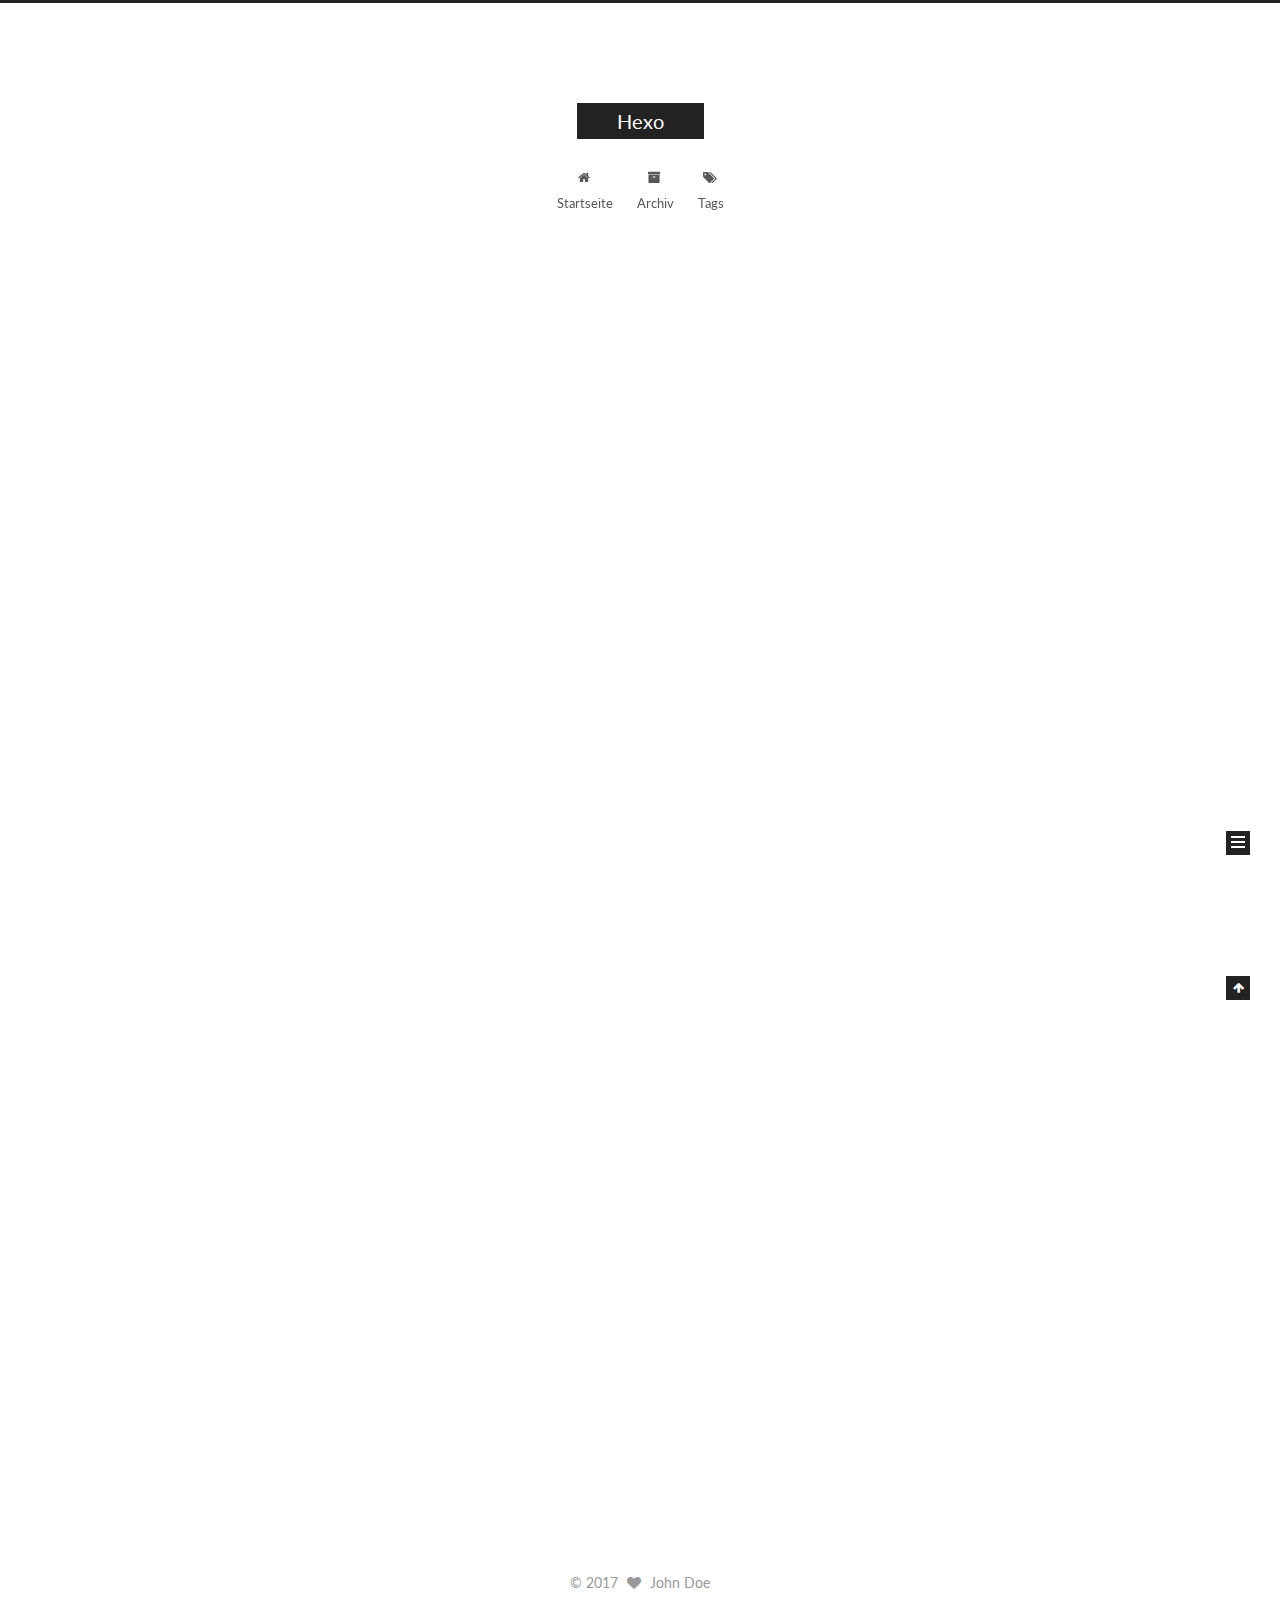
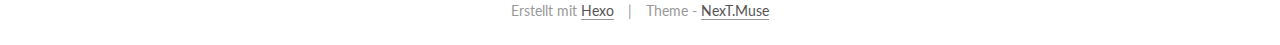
<file: index.html>
<!doctype html>



  


<html class="theme-next muse use-motion" lang="">
<head>
  <meta charset="UTF-8"/>
<meta http-equiv="X-UA-Compatible" content="IE=edge" />
<meta name="viewport" content="width=device-width, initial-scale=1, maximum-scale=1"/>






<meta http-equiv="Cache-Control" content="no-transform" />
<meta http-equiv="Cache-Control" content="no-siteapp" />















  
  
  <link href="/lib/fancybox/source/jquery.fancybox.css?v=2.1.5" rel="stylesheet" type="text/css" />




  
  
  
  

  
    
    
  

  

  

  

  

  
    
    
    <link href="//fonts.googleapis.com/css?family=Lato:300,300italic,400,400italic,700,700italic&subset=latin,latin-ext" rel="stylesheet" type="text/css">
  






<link href="/lib/font-awesome/css/font-awesome.min.css?v=4.6.2" rel="stylesheet" type="text/css" />

<link href="/css/main.css?v=5.1.1" rel="stylesheet" type="text/css" />


  <meta name="keywords" content="Hexo, NexT" />








  <link rel="shortcut icon" type="image/x-icon" href="/favicon.ico?v=5.1.1" />






<meta property="og:type" content="website">
<meta property="og:title" content="Hexo">
<meta property="og:url" content="http://yoursite.com/index.html">
<meta property="og:site_name" content="Hexo">
<meta name="twitter:card" content="summary">
<meta name="twitter:title" content="Hexo">



<script type="text/javascript" id="hexo.configurations">
  var NexT = window.NexT || {};
  var CONFIG = {
    root: '/',
    scheme: 'Muse',
    sidebar: {"position":"left","display":"post","offset":12,"offset_float":0,"b2t":false,"scrollpercent":false},
    fancybox: true,
    motion: true,
    duoshuo: {
      userId: '0',
      author: 'Author'
    },
    algolia: {
      applicationID: '',
      apiKey: '',
      indexName: '',
      hits: {"per_page":10},
      labels: {"input_placeholder":"Search for Posts","hits_empty":"We didn't find any results for the search: ${query}","hits_stats":"${hits} results found in ${time} ms"}
    }
  };
</script>



  <link rel="canonical" href="http://yoursite.com/"/>





  <title>Hexo</title>
</head>

<body itemscope itemtype="http://schema.org/WebPage" lang="">

  














  
  
    
  

  <div class="container sidebar-position-left 
   page-home 
 ">
    <div class="headband"></div>

    <header id="header" class="header" itemscope itemtype="http://schema.org/WPHeader">
      <div class="header-inner"><div class="site-brand-wrapper">
  <div class="site-meta ">
    

    <div class="custom-logo-site-title">
      <a href="/"  class="brand" rel="start">
        <span class="logo-line-before"><i></i></span>
        <span class="site-title">Hexo</span>
        <span class="logo-line-after"><i></i></span>
      </a>
    </div>
      
        <p class="site-subtitle"></p>
      
  </div>

  <div class="site-nav-toggle">
    <button>
      <span class="btn-bar"></span>
      <span class="btn-bar"></span>
      <span class="btn-bar"></span>
    </button>
  </div>
</div>

<nav class="site-nav">
  

  
    <ul id="menu" class="menu">
      
        
        <li class="menu-item menu-item-home">
          <a href="/" rel="section">
            
              <i class="menu-item-icon fa fa-fw fa-home"></i> <br />
            
            Startseite
          </a>
        </li>
      
        
        <li class="menu-item menu-item-archives">
          <a href="/archives" rel="section">
            
              <i class="menu-item-icon fa fa-fw fa-archive"></i> <br />
            
            Archiv
          </a>
        </li>
      
        
        <li class="menu-item menu-item-tags">
          <a href="/tags" rel="section">
            
              <i class="menu-item-icon fa fa-fw fa-tags"></i> <br />
            
            Tags
          </a>
        </li>
      

      
    </ul>
  

  
</nav>



 </div>
    </header>

    <main id="main" class="main">
      <div class="main-inner">
        <div class="content-wrap">
          <div id="content" class="content">
            
  <section id="posts" class="posts-expand">
    
      

  

  
  
  

  <article class="post post-type-normal " itemscope itemtype="http://schema.org/Article">
    <link itemprop="mainEntityOfPage" href="http://yoursite.com/2017/05/04/test/">

    <span hidden itemprop="author" itemscope itemtype="http://schema.org/Person">
      <meta itemprop="name" content="John Doe">
      <meta itemprop="description" content="">
      <meta itemprop="image" content="/images/avatar.gif">
    </span>

    <span hidden itemprop="publisher" itemscope itemtype="http://schema.org/Organization">
      <meta itemprop="name" content="Hexo">
    </span>

    
      <header class="post-header">

        
        
          <h1 class="post-title" itemprop="name headline">
                
                <a class="post-title-link" href="/2017/05/04/test/" itemprop="url">test</a></h1>
        

        <div class="post-meta">
          <span class="post-time">
            
              <span class="post-meta-item-icon">
                <i class="fa fa-calendar-o"></i>
              </span>
              
                <span class="post-meta-item-text">Veröffentlicht am</span>
              
              <time title="Post created" itemprop="dateCreated datePublished" datetime="2017-05-04T16:46:38+08:00">
                2017-05-04
              </time>
            

            

            
          </span>

          

          
            
          

          
          

          

          

          

        </div>
      </header>
    

    <div class="post-body" itemprop="articleBody">

      
      

      
        
          
            
          
        
      
    </div>

    <div>
      
    </div>

    <div>
      
    </div>

    <div>
      
    </div>

    <footer class="post-footer">
      

      

      

      
      
        <div class="post-eof"></div>
      
    </footer>
  </article>


    
      

  

  
  
  

  <article class="post post-type-normal " itemscope itemtype="http://schema.org/Article">
    <link itemprop="mainEntityOfPage" href="http://yoursite.com/2017/05/04/hello-world/">

    <span hidden itemprop="author" itemscope itemtype="http://schema.org/Person">
      <meta itemprop="name" content="John Doe">
      <meta itemprop="description" content="">
      <meta itemprop="image" content="/images/avatar.gif">
    </span>

    <span hidden itemprop="publisher" itemscope itemtype="http://schema.org/Organization">
      <meta itemprop="name" content="Hexo">
    </span>

    
      <header class="post-header">

        
        
          <h1 class="post-title" itemprop="name headline">
                
                <a class="post-title-link" href="/2017/05/04/hello-world/" itemprop="url">Hello World</a></h1>
        

        <div class="post-meta">
          <span class="post-time">
            
              <span class="post-meta-item-icon">
                <i class="fa fa-calendar-o"></i>
              </span>
              
                <span class="post-meta-item-text">Veröffentlicht am</span>
              
              <time title="Post created" itemprop="dateCreated datePublished" datetime="2017-05-04T16:19:49+08:00">
                2017-05-04
              </time>
            

            

            
          </span>

          

          
            
          

          
          

          

          

          

        </div>
      </header>
    

    <div class="post-body" itemprop="articleBody">

      
      

      
        
          
            <p>Welcome to <a href="https://hexo.io/" target="_blank" rel="external">Hexo</a>! This is your very first post. Check <a href="https://hexo.io/docs/" target="_blank" rel="external">documentation</a> for more info. If you get any problems when using Hexo, you can find the answer in <a href="https://hexo.io/docs/troubleshooting.html" target="_blank" rel="external">troubleshooting</a> or you can ask me on <a href="https://github.com/hexojs/hexo/issues" target="_blank" rel="external">GitHub</a>.</p>
<h2 id="Quick-Start"><a href="#Quick-Start" class="headerlink" title="Quick Start"></a>Quick Start</h2><h3 id="Create-a-new-post"><a href="#Create-a-new-post" class="headerlink" title="Create a new post"></a>Create a new post</h3><figure class="highlight bash"><table><tr><td class="gutter"><pre><div class="line">1</div></pre></td><td class="code"><pre><div class="line">$ hexo new <span class="string">"My New Post"</span></div></pre></td></tr></table></figure>
<p>More info: <a href="https://hexo.io/docs/writing.html" target="_blank" rel="external">Writing</a></p>
<h3 id="Run-server"><a href="#Run-server" class="headerlink" title="Run server"></a>Run server</h3><figure class="highlight bash"><table><tr><td class="gutter"><pre><div class="line">1</div></pre></td><td class="code"><pre><div class="line">$ hexo server</div></pre></td></tr></table></figure>
<p>More info: <a href="https://hexo.io/docs/server.html" target="_blank" rel="external">Server</a></p>
<h3 id="Generate-static-files"><a href="#Generate-static-files" class="headerlink" title="Generate static files"></a>Generate static files</h3><figure class="highlight bash"><table><tr><td class="gutter"><pre><div class="line">1</div></pre></td><td class="code"><pre><div class="line">$ hexo generate</div></pre></td></tr></table></figure>
<p>More info: <a href="https://hexo.io/docs/generating.html" target="_blank" rel="external">Generating</a></p>
<h3 id="Deploy-to-remote-sites"><a href="#Deploy-to-remote-sites" class="headerlink" title="Deploy to remote sites"></a>Deploy to remote sites</h3><figure class="highlight bash"><table><tr><td class="gutter"><pre><div class="line">1</div></pre></td><td class="code"><pre><div class="line">$ hexo deploy</div></pre></td></tr></table></figure>
<p>More info: <a href="https://hexo.io/docs/deployment.html" target="_blank" rel="external">Deployment</a></p>

          
        
      
    </div>

    <div>
      
    </div>

    <div>
      
    </div>

    <div>
      
    </div>

    <footer class="post-footer">
      

      

      

      
      
        <div class="post-eof"></div>
      
    </footer>
  </article>


    
  </section>

  


          </div>
          


          

        </div>
        
          
  
  <div class="sidebar-toggle">
    <div class="sidebar-toggle-line-wrap">
      <span class="sidebar-toggle-line sidebar-toggle-line-first"></span>
      <span class="sidebar-toggle-line sidebar-toggle-line-middle"></span>
      <span class="sidebar-toggle-line sidebar-toggle-line-last"></span>
    </div>
  </div>

  <aside id="sidebar" class="sidebar">
    <div class="sidebar-inner">

      

      

      <section class="site-overview sidebar-panel sidebar-panel-active">
        <div class="site-author motion-element" itemprop="author" itemscope itemtype="http://schema.org/Person">
          <img class="site-author-image" itemprop="image"
               src="/images/avatar.gif"
               alt="John Doe" />
          <p class="site-author-name" itemprop="name">John Doe</p>
           
              <p class="site-description motion-element" itemprop="description"></p>
          
        </div>
        <nav class="site-state motion-element">

          
            <div class="site-state-item site-state-posts">
              <a href="/archives">
                <span class="site-state-item-count">2</span>
                <span class="site-state-item-name">Artikel</span>
              </a>
            </div>
          

          

          

        </nav>

        

        <div class="links-of-author motion-element">
          
        </div>

        
        

        
        

        


      </section>

      

      

    </div>
  </aside>


        
      </div>
    </main>

    <footer id="footer" class="footer">
      <div class="footer-inner">
        <div class="copyright" >
  
  &copy; 
  <span itemprop="copyrightYear">2017</span>
  <span class="with-love">
    <i class="fa fa-heart"></i>
  </span>
  <span class="author" itemprop="copyrightHolder">John Doe</span>
</div>


<div class="powered-by">
  Erstellt mit  <a class="theme-link" href="https://hexo.io">Hexo</a>
</div>

<div class="theme-info">
  Theme -
  <a class="theme-link" href="https://github.com/iissnan/hexo-theme-next">
    NexT.Muse
  </a>
</div>


        

        
      </div>
    </footer>

    
      <div class="back-to-top">
        <i class="fa fa-arrow-up"></i>
        
      </div>
    

  </div>

  

<script type="text/javascript">
  if (Object.prototype.toString.call(window.Promise) !== '[object Function]') {
    window.Promise = null;
  }
</script>









  












  
  <script type="text/javascript" src="/lib/jquery/index.js?v=2.1.3"></script>

  
  <script type="text/javascript" src="/lib/fastclick/lib/fastclick.min.js?v=1.0.6"></script>

  
  <script type="text/javascript" src="/lib/jquery_lazyload/jquery.lazyload.js?v=1.9.7"></script>

  
  <script type="text/javascript" src="/lib/velocity/velocity.min.js?v=1.2.1"></script>

  
  <script type="text/javascript" src="/lib/velocity/velocity.ui.min.js?v=1.2.1"></script>

  
  <script type="text/javascript" src="/lib/fancybox/source/jquery.fancybox.pack.js?v=2.1.5"></script>


  


  <script type="text/javascript" src="/js/src/utils.js?v=5.1.1"></script>

  <script type="text/javascript" src="/js/src/motion.js?v=5.1.1"></script>



  
  

  

  


  <script type="text/javascript" src="/js/src/bootstrap.js?v=5.1.1"></script>



  


  




	





  





  





  






  





  

  

  

  

  

</body>
</html>
</file>
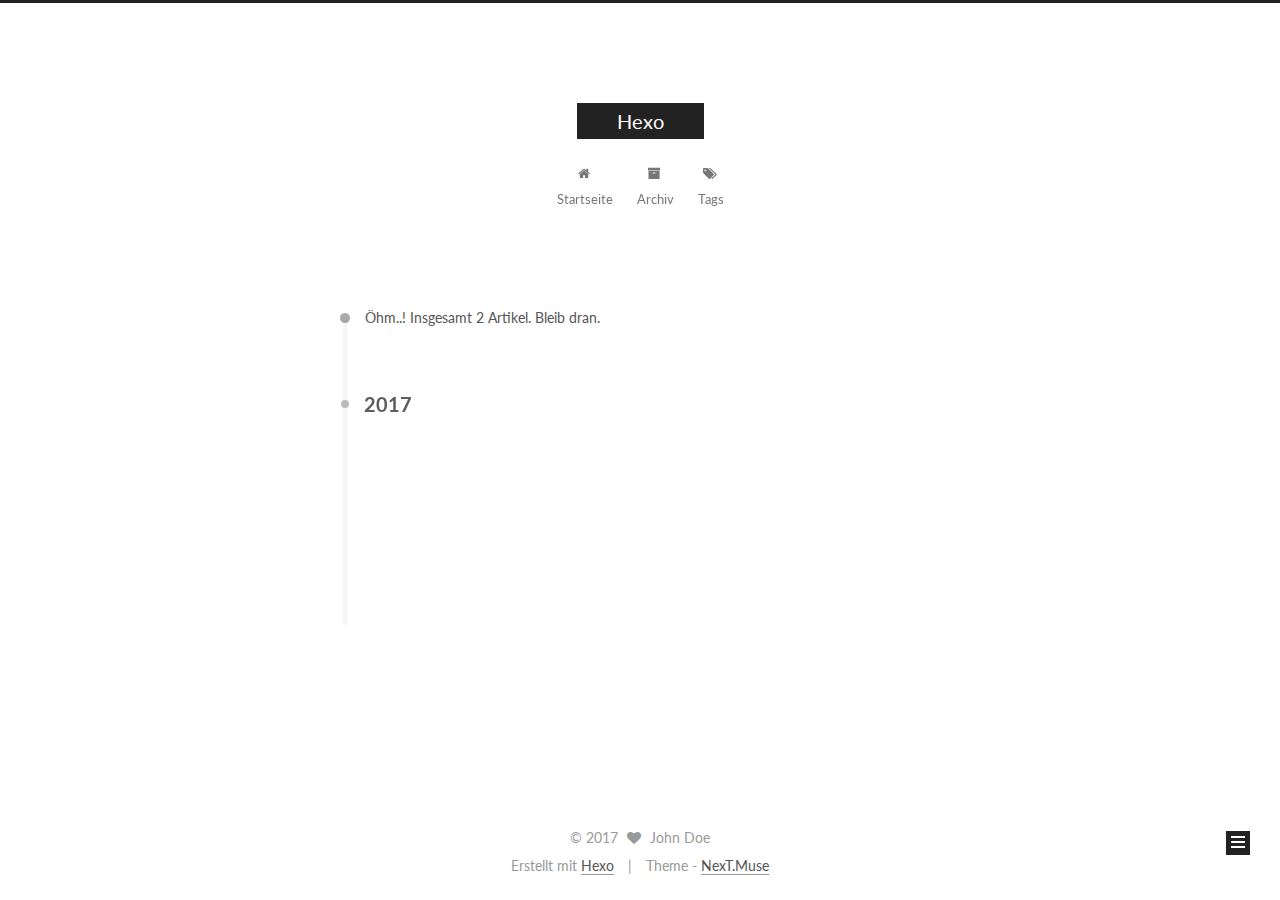
<file: archives/index.html>
<!doctype html>



  


<html class="theme-next muse use-motion" lang="">
<head>
  <meta charset="UTF-8"/>
<meta http-equiv="X-UA-Compatible" content="IE=edge" />
<meta name="viewport" content="width=device-width, initial-scale=1, maximum-scale=1"/>






<meta http-equiv="Cache-Control" content="no-transform" />
<meta http-equiv="Cache-Control" content="no-siteapp" />















  
  
  <link href="/lib/fancybox/source/jquery.fancybox.css?v=2.1.5" rel="stylesheet" type="text/css" />




  
  
  
  

  
    
    
  

  

  

  

  

  
    
    
    <link href="//fonts.googleapis.com/css?family=Lato:300,300italic,400,400italic,700,700italic&subset=latin,latin-ext" rel="stylesheet" type="text/css">
  






<link href="/lib/font-awesome/css/font-awesome.min.css?v=4.6.2" rel="stylesheet" type="text/css" />

<link href="/css/main.css?v=5.1.1" rel="stylesheet" type="text/css" />


  <meta name="keywords" content="Hexo, NexT" />








  <link rel="shortcut icon" type="image/x-icon" href="/favicon.ico?v=5.1.1" />






<meta property="og:type" content="website">
<meta property="og:title" content="Hexo">
<meta property="og:url" content="http://yoursite.com/archives/index.html">
<meta property="og:site_name" content="Hexo">
<meta name="twitter:card" content="summary">
<meta name="twitter:title" content="Hexo">



<script type="text/javascript" id="hexo.configurations">
  var NexT = window.NexT || {};
  var CONFIG = {
    root: '/',
    scheme: 'Muse',
    sidebar: {"position":"left","display":"post","offset":12,"offset_float":0,"b2t":false,"scrollpercent":false},
    fancybox: true,
    motion: true,
    duoshuo: {
      userId: '0',
      author: 'Author'
    },
    algolia: {
      applicationID: '',
      apiKey: '',
      indexName: '',
      hits: {"per_page":10},
      labels: {"input_placeholder":"Search for Posts","hits_empty":"We didn't find any results for the search: ${query}","hits_stats":"${hits} results found in ${time} ms"}
    }
  };
</script>



  <link rel="canonical" href="http://yoursite.com/archives/"/>





  <title>Archiv | Hexo</title>
</head>

<body itemscope itemtype="http://schema.org/WebPage" lang="">

  














  
  
    
  

  <div class="container sidebar-position-left  page-archive  ">
    <div class="headband"></div>

    <header id="header" class="header" itemscope itemtype="http://schema.org/WPHeader">
      <div class="header-inner"><div class="site-brand-wrapper">
  <div class="site-meta ">
    

    <div class="custom-logo-site-title">
      <a href="/"  class="brand" rel="start">
        <span class="logo-line-before"><i></i></span>
        <span class="site-title">Hexo</span>
        <span class="logo-line-after"><i></i></span>
      </a>
    </div>
      
        <p class="site-subtitle"></p>
      
  </div>

  <div class="site-nav-toggle">
    <button>
      <span class="btn-bar"></span>
      <span class="btn-bar"></span>
      <span class="btn-bar"></span>
    </button>
  </div>
</div>

<nav class="site-nav">
  

  
    <ul id="menu" class="menu">
      
        
        <li class="menu-item menu-item-home">
          <a href="/" rel="section">
            
              <i class="menu-item-icon fa fa-fw fa-home"></i> <br />
            
            Startseite
          </a>
        </li>
      
        
        <li class="menu-item menu-item-archives">
          <a href="/archives" rel="section">
            
              <i class="menu-item-icon fa fa-fw fa-archive"></i> <br />
            
            Archiv
          </a>
        </li>
      
        
        <li class="menu-item menu-item-tags">
          <a href="/tags" rel="section">
            
              <i class="menu-item-icon fa fa-fw fa-tags"></i> <br />
            
            Tags
          </a>
        </li>
      

      
    </ul>
  

  
</nav>



 </div>
    </header>

    <main id="main" class="main">
      <div class="main-inner">
        <div class="content-wrap">
          <div id="content" class="content">
            

  <section id="posts" class="posts-collapse">
    <span class="archive-move-on"></span>

    <span class="archive-page-counter">
      
      
      
        
      
      Öhm..! Insgesamt 2 Artikel. Bleib dran.
    </span>

    

      
      
      

      
        
        <div class="collection-title">
          <h2 class="archive-year motion-element" id="archive-year-2017">2017</h2>
        </div>
      
      

      

  <article class="post post-type-normal" itemscope itemtype="http://schema.org/Article">
    <header class="post-header">

      <h2 class="post-title">
        
            <a class="post-title-link" href="/2017/05/04/test/" itemprop="url">
              
                <span itemprop="name">test</span>
              
            </a>
        
      </h2>

      <div class="post-meta">
        <time class="post-time" itemprop="dateCreated"
              datetime="2017-05-04T16:46:38+08:00"
              content="2017-05-04" >
          05-04
        </time>
      </div>

    </header>
  </article>



    

      
      
      

      
      

      

  <article class="post post-type-normal" itemscope itemtype="http://schema.org/Article">
    <header class="post-header">

      <h2 class="post-title">
        
            <a class="post-title-link" href="/2017/05/04/hello-world/" itemprop="url">
              
                <span itemprop="name">Hello World</span>
              
            </a>
        
      </h2>

      <div class="post-meta">
        <time class="post-time" itemprop="dateCreated"
              datetime="2017-05-04T16:19:49+08:00"
              content="2017-05-04" >
          05-04
        </time>
      </div>

    </header>
  </article>



    

  </section>

  



          </div>
          


          

        </div>
        
          
  
  <div class="sidebar-toggle">
    <div class="sidebar-toggle-line-wrap">
      <span class="sidebar-toggle-line sidebar-toggle-line-first"></span>
      <span class="sidebar-toggle-line sidebar-toggle-line-middle"></span>
      <span class="sidebar-toggle-line sidebar-toggle-line-last"></span>
    </div>
  </div>

  <aside id="sidebar" class="sidebar">
    <div class="sidebar-inner">

      

      

      <section class="site-overview sidebar-panel sidebar-panel-active">
        <div class="site-author motion-element" itemprop="author" itemscope itemtype="http://schema.org/Person">
          <img class="site-author-image" itemprop="image"
               src="/images/avatar.gif"
               alt="John Doe" />
          <p class="site-author-name" itemprop="name">John Doe</p>
           
              <p class="site-description motion-element" itemprop="description"></p>
          
        </div>
        <nav class="site-state motion-element">

          
            <div class="site-state-item site-state-posts">
              <a href="/archives">
                <span class="site-state-item-count">2</span>
                <span class="site-state-item-name">Artikel</span>
              </a>
            </div>
          

          

          

        </nav>

        

        <div class="links-of-author motion-element">
          
        </div>

        
        

        
        

        


      </section>

      

      

    </div>
  </aside>


        
      </div>
    </main>

    <footer id="footer" class="footer">
      <div class="footer-inner">
        <div class="copyright" >
  
  &copy; 
  <span itemprop="copyrightYear">2017</span>
  <span class="with-love">
    <i class="fa fa-heart"></i>
  </span>
  <span class="author" itemprop="copyrightHolder">John Doe</span>
</div>


<div class="powered-by">
  Erstellt mit  <a class="theme-link" href="https://hexo.io">Hexo</a>
</div>

<div class="theme-info">
  Theme -
  <a class="theme-link" href="https://github.com/iissnan/hexo-theme-next">
    NexT.Muse
  </a>
</div>


        

        
      </div>
    </footer>

    
      <div class="back-to-top">
        <i class="fa fa-arrow-up"></i>
        
      </div>
    

  </div>

  

<script type="text/javascript">
  if (Object.prototype.toString.call(window.Promise) !== '[object Function]') {
    window.Promise = null;
  }
</script>









  












  
  <script type="text/javascript" src="/lib/jquery/index.js?v=2.1.3"></script>

  
  <script type="text/javascript" src="/lib/fastclick/lib/fastclick.min.js?v=1.0.6"></script>

  
  <script type="text/javascript" src="/lib/jquery_lazyload/jquery.lazyload.js?v=1.9.7"></script>

  
  <script type="text/javascript" src="/lib/velocity/velocity.min.js?v=1.2.1"></script>

  
  <script type="text/javascript" src="/lib/velocity/velocity.ui.min.js?v=1.2.1"></script>

  
  <script type="text/javascript" src="/lib/fancybox/source/jquery.fancybox.pack.js?v=2.1.5"></script>


  


  <script type="text/javascript" src="/js/src/utils.js?v=5.1.1"></script>

  <script type="text/javascript" src="/js/src/motion.js?v=5.1.1"></script>



  
  

  
  
    <script type="text/javascript" id="motion.page.archive">
      $('.archive-year').velocity('transition.slideLeftIn');
    </script>
  


  


  <script type="text/javascript" src="/js/src/bootstrap.js?v=5.1.1"></script>



  


  




	





  





  





  






  





  

  

  

  

  

</body>
</html>
</file>
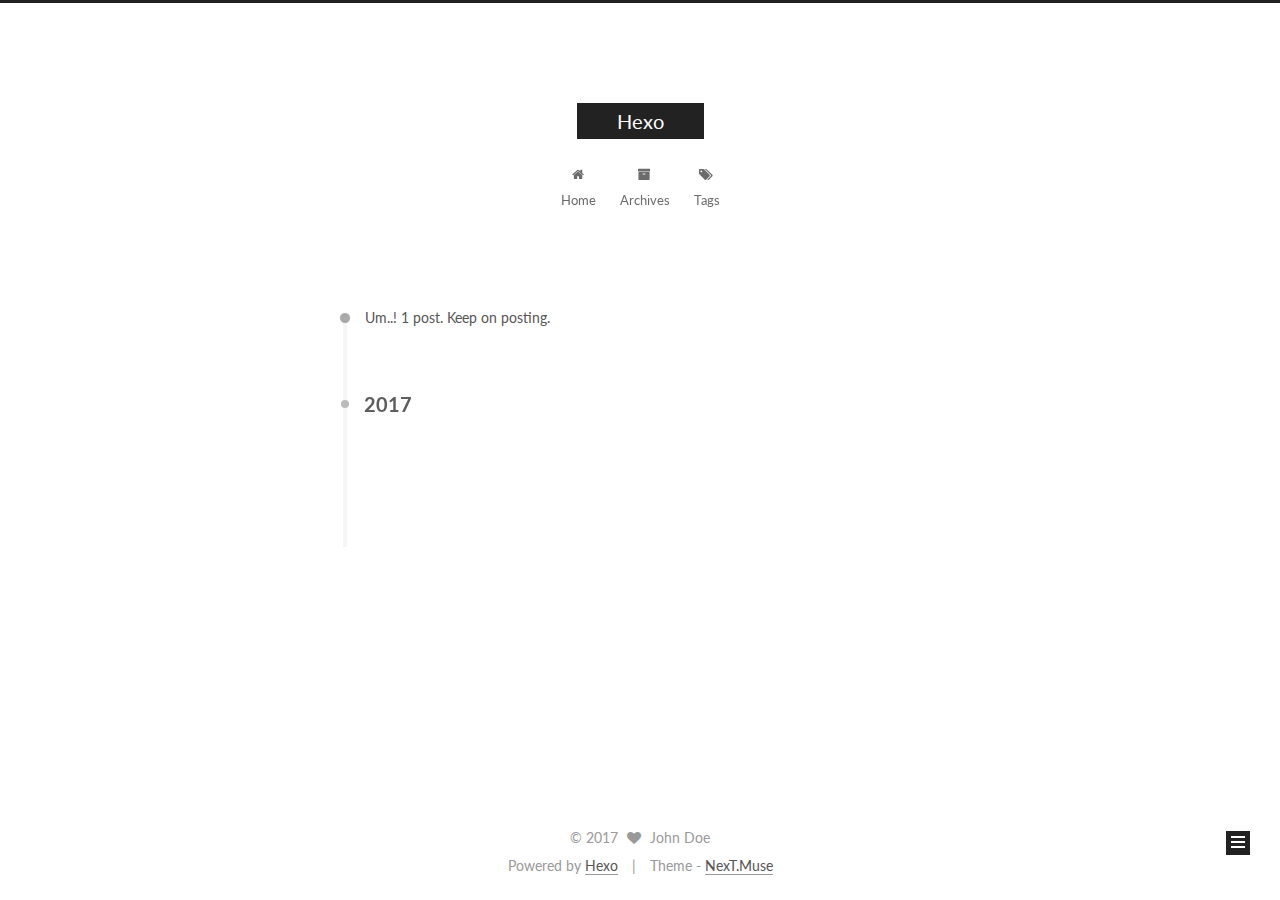
<file: archives/2017/index.html>
<!doctype html>



  


<html class="theme-next muse use-motion" lang="">
<head>
  <meta charset="UTF-8"/>
<meta http-equiv="X-UA-Compatible" content="IE=edge" />
<meta name="viewport" content="width=device-width, initial-scale=1, maximum-scale=1"/>






<meta http-equiv="Cache-Control" content="no-transform" />
<meta http-equiv="Cache-Control" content="no-siteapp" />















  
  
  <link href="/lib/fancybox/source/jquery.fancybox.css?v=2.1.5" rel="stylesheet" type="text/css" />




  
  
  
  

  
    
    
  

  

  

  

  

  
    
    
    <link href="//fonts.googleapis.com/css?family=Lato:300,300italic,400,400italic,700,700italic&subset=latin,latin-ext" rel="stylesheet" type="text/css">
  






<link href="/lib/font-awesome/css/font-awesome.min.css?v=4.6.2" rel="stylesheet" type="text/css" />

<link href="/css/main.css?v=5.1.1" rel="stylesheet" type="text/css" />


  <meta name="keywords" content="Hexo, NexT" />








  <link rel="shortcut icon" type="image/x-icon" href="/favicon.ico?v=5.1.1" />






<meta property="og:type" content="website">
<meta property="og:title" content="Hexo">
<meta property="og:url" content="http://yoursite.com/archives/2017/index.html">
<meta property="og:site_name" content="Hexo">
<meta name="twitter:card" content="summary">
<meta name="twitter:title" content="Hexo">



<script type="text/javascript" id="hexo.configurations">
  var NexT = window.NexT || {};
  var CONFIG = {
    root: '/',
    scheme: 'Muse',
    sidebar: {"position":"left","display":"post","offset":12,"offset_float":0,"b2t":false,"scrollpercent":false},
    fancybox: true,
    motion: true,
    duoshuo: {
      userId: '0',
      author: 'Author'
    },
    algolia: {
      applicationID: '',
      apiKey: '',
      indexName: '',
      hits: {"per_page":10},
      labels: {"input_placeholder":"Search for Posts","hits_empty":"We didn't find any results for the search: ${query}","hits_stats":"${hits} results found in ${time} ms"}
    }
  };
</script>



  <link rel="canonical" href="http://yoursite.com/archives/2017/"/>





  <title>Archive | Hexo</title>
</head>

<body itemscope itemtype="http://schema.org/WebPage" lang="">

  














  
  
    
  

  <div class="container sidebar-position-left  page-archive  ">
    <div class="headband"></div>

    <header id="header" class="header" itemscope itemtype="http://schema.org/WPHeader">
      <div class="header-inner"><div class="site-brand-wrapper">
  <div class="site-meta ">
    

    <div class="custom-logo-site-title">
      <a href="/"  class="brand" rel="start">
        <span class="logo-line-before"><i></i></span>
        <span class="site-title">Hexo</span>
        <span class="logo-line-after"><i></i></span>
      </a>
    </div>
      
        <p class="site-subtitle"></p>
      
  </div>

  <div class="site-nav-toggle">
    <button>
      <span class="btn-bar"></span>
      <span class="btn-bar"></span>
      <span class="btn-bar"></span>
    </button>
  </div>
</div>

<nav class="site-nav">
  

  
    <ul id="menu" class="menu">
      
        
        <li class="menu-item menu-item-home">
          <a href="/" rel="section">
            
              <i class="menu-item-icon fa fa-fw fa-home"></i> <br />
            
            Home
          </a>
        </li>
      
        
        <li class="menu-item menu-item-archives">
          <a href="/archives" rel="section">
            
              <i class="menu-item-icon fa fa-fw fa-archive"></i> <br />
            
            Archives
          </a>
        </li>
      
        
        <li class="menu-item menu-item-tags">
          <a href="/tags" rel="section">
            
              <i class="menu-item-icon fa fa-fw fa-tags"></i> <br />
            
            Tags
          </a>
        </li>
      

      
    </ul>
  

  
</nav>



 </div>
    </header>

    <main id="main" class="main">
      <div class="main-inner">
        <div class="content-wrap">
          <div id="content" class="content">
            

  <section id="posts" class="posts-collapse">
    <span class="archive-move-on"></span>

    <span class="archive-page-counter">
      
      
      
        
      
      Um..! 1 post. Keep on posting.
    </span>

    

      
      
      

      
        
        <div class="collection-title">
          <h2 class="archive-year motion-element" id="archive-year-2017">2017</h2>
        </div>
      
      

      

  <article class="post post-type-normal" itemscope itemtype="http://schema.org/Article">
    <header class="post-header">

      <h2 class="post-title">
        
            <a class="post-title-link" href="/2017/05/04/hello-world/" itemprop="url">
              
                <span itemprop="name">Hello World</span>
              
            </a>
        
      </h2>

      <div class="post-meta">
        <time class="post-time" itemprop="dateCreated"
              datetime="2017-05-04T16:19:49+08:00"
              content="2017-05-04" >
          05-04
        </time>
      </div>

    </header>
  </article>



    

  </section>

  



          </div>
          


          

        </div>
        
          
  
  <div class="sidebar-toggle">
    <div class="sidebar-toggle-line-wrap">
      <span class="sidebar-toggle-line sidebar-toggle-line-first"></span>
      <span class="sidebar-toggle-line sidebar-toggle-line-middle"></span>
      <span class="sidebar-toggle-line sidebar-toggle-line-last"></span>
    </div>
  </div>

  <aside id="sidebar" class="sidebar">
    <div class="sidebar-inner">

      

      

      <section class="site-overview sidebar-panel sidebar-panel-active">
        <div class="site-author motion-element" itemprop="author" itemscope itemtype="http://schema.org/Person">
          <img class="site-author-image" itemprop="image"
               src="/images/avatar.gif"
               alt="John Doe" />
          <p class="site-author-name" itemprop="name">John Doe</p>
           
              <p class="site-description motion-element" itemprop="description"></p>
          
        </div>
        <nav class="site-state motion-element">

          
            <div class="site-state-item site-state-posts">
              <a href="/archives">
                <span class="site-state-item-count">1</span>
                <span class="site-state-item-name">posts</span>
              </a>
            </div>
          

          

          

        </nav>

        

        <div class="links-of-author motion-element">
          
        </div>

        
        

        
        

        


      </section>

      

      

    </div>
  </aside>


        
      </div>
    </main>

    <footer id="footer" class="footer">
      <div class="footer-inner">
        <div class="copyright" >
  
  &copy; 
  <span itemprop="copyrightYear">2017</span>
  <span class="with-love">
    <i class="fa fa-heart"></i>
  </span>
  <span class="author" itemprop="copyrightHolder">John Doe</span>
</div>


<div class="powered-by">
  Powered by <a class="theme-link" href="https://hexo.io">Hexo</a>
</div>

<div class="theme-info">
  Theme -
  <a class="theme-link" href="https://github.com/iissnan/hexo-theme-next">
    NexT.Muse
  </a>
</div>


        

        
      </div>
    </footer>

    
      <div class="back-to-top">
        <i class="fa fa-arrow-up"></i>
        
      </div>
    

  </div>

  

<script type="text/javascript">
  if (Object.prototype.toString.call(window.Promise) !== '[object Function]') {
    window.Promise = null;
  }
</script>









  












  
  <script type="text/javascript" src="/lib/jquery/index.js?v=2.1.3"></script>

  
  <script type="text/javascript" src="/lib/fastclick/lib/fastclick.min.js?v=1.0.6"></script>

  
  <script type="text/javascript" src="/lib/jquery_lazyload/jquery.lazyload.js?v=1.9.7"></script>

  
  <script type="text/javascript" src="/lib/velocity/velocity.min.js?v=1.2.1"></script>

  
  <script type="text/javascript" src="/lib/velocity/velocity.ui.min.js?v=1.2.1"></script>

  
  <script type="text/javascript" src="/lib/fancybox/source/jquery.fancybox.pack.js?v=2.1.5"></script>


  


  <script type="text/javascript" src="/js/src/utils.js?v=5.1.1"></script>

  <script type="text/javascript" src="/js/src/motion.js?v=5.1.1"></script>



  
  

  
  
    <script type="text/javascript" id="motion.page.archive">
      $('.archive-year').velocity('transition.slideLeftIn');
    </script>
  


  


  <script type="text/javascript" src="/js/src/bootstrap.js?v=5.1.1"></script>



  


  




	





  





  





  






  





  

  

  

  

  

</body>
</html>
</file>
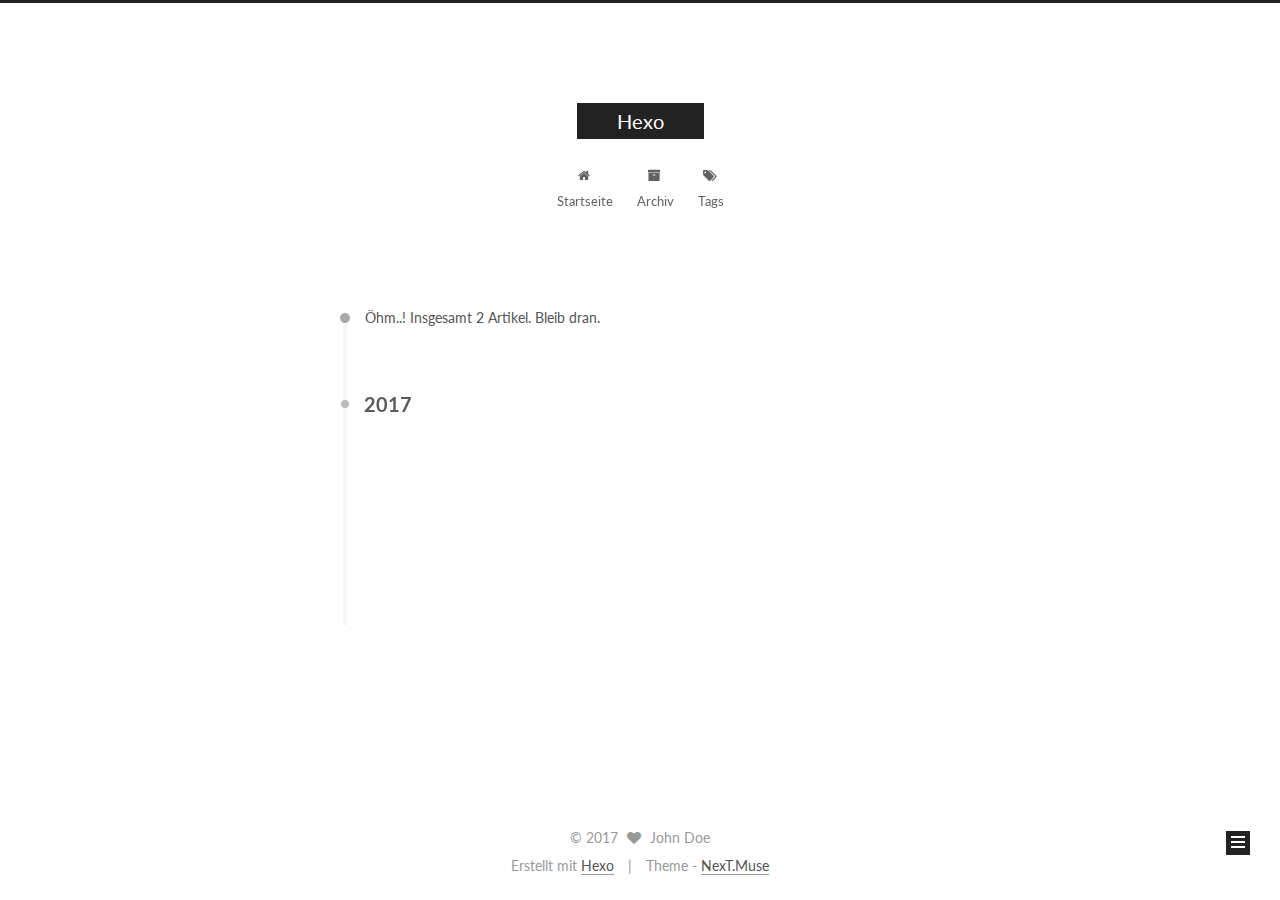
<file: archives/2017/05/index.html>
<!doctype html>



  


<html class="theme-next muse use-motion" lang="">
<head>
  <meta charset="UTF-8"/>
<meta http-equiv="X-UA-Compatible" content="IE=edge" />
<meta name="viewport" content="width=device-width, initial-scale=1, maximum-scale=1"/>






<meta http-equiv="Cache-Control" content="no-transform" />
<meta http-equiv="Cache-Control" content="no-siteapp" />















  
  
  <link href="/lib/fancybox/source/jquery.fancybox.css?v=2.1.5" rel="stylesheet" type="text/css" />




  
  
  
  

  
    
    
  

  

  

  

  

  
    
    
    <link href="//fonts.googleapis.com/css?family=Lato:300,300italic,400,400italic,700,700italic&subset=latin,latin-ext" rel="stylesheet" type="text/css">
  






<link href="/lib/font-awesome/css/font-awesome.min.css?v=4.6.2" rel="stylesheet" type="text/css" />

<link href="/css/main.css?v=5.1.1" rel="stylesheet" type="text/css" />


  <meta name="keywords" content="Hexo, NexT" />








  <link rel="shortcut icon" type="image/x-icon" href="/favicon.ico?v=5.1.1" />






<meta property="og:type" content="website">
<meta property="og:title" content="Hexo">
<meta property="og:url" content="http://yoursite.com/archives/2017/05/index.html">
<meta property="og:site_name" content="Hexo">
<meta name="twitter:card" content="summary">
<meta name="twitter:title" content="Hexo">



<script type="text/javascript" id="hexo.configurations">
  var NexT = window.NexT || {};
  var CONFIG = {
    root: '/',
    scheme: 'Muse',
    sidebar: {"position":"left","display":"post","offset":12,"offset_float":0,"b2t":false,"scrollpercent":false},
    fancybox: true,
    motion: true,
    duoshuo: {
      userId: '0',
      author: 'Author'
    },
    algolia: {
      applicationID: '',
      apiKey: '',
      indexName: '',
      hits: {"per_page":10},
      labels: {"input_placeholder":"Search for Posts","hits_empty":"We didn't find any results for the search: ${query}","hits_stats":"${hits} results found in ${time} ms"}
    }
  };
</script>



  <link rel="canonical" href="http://yoursite.com/archives/2017/05/"/>





  <title>Archiv | Hexo</title>
</head>

<body itemscope itemtype="http://schema.org/WebPage" lang="">

  














  
  
    
  

  <div class="container sidebar-position-left  page-archive  ">
    <div class="headband"></div>

    <header id="header" class="header" itemscope itemtype="http://schema.org/WPHeader">
      <div class="header-inner"><div class="site-brand-wrapper">
  <div class="site-meta ">
    

    <div class="custom-logo-site-title">
      <a href="/"  class="brand" rel="start">
        <span class="logo-line-before"><i></i></span>
        <span class="site-title">Hexo</span>
        <span class="logo-line-after"><i></i></span>
      </a>
    </div>
      
        <p class="site-subtitle"></p>
      
  </div>

  <div class="site-nav-toggle">
    <button>
      <span class="btn-bar"></span>
      <span class="btn-bar"></span>
      <span class="btn-bar"></span>
    </button>
  </div>
</div>

<nav class="site-nav">
  

  
    <ul id="menu" class="menu">
      
        
        <li class="menu-item menu-item-home">
          <a href="/" rel="section">
            
              <i class="menu-item-icon fa fa-fw fa-home"></i> <br />
            
            Startseite
          </a>
        </li>
      
        
        <li class="menu-item menu-item-archives">
          <a href="/archives" rel="section">
            
              <i class="menu-item-icon fa fa-fw fa-archive"></i> <br />
            
            Archiv
          </a>
        </li>
      
        
        <li class="menu-item menu-item-tags">
          <a href="/tags" rel="section">
            
              <i class="menu-item-icon fa fa-fw fa-tags"></i> <br />
            
            Tags
          </a>
        </li>
      

      
    </ul>
  

  
</nav>



 </div>
    </header>

    <main id="main" class="main">
      <div class="main-inner">
        <div class="content-wrap">
          <div id="content" class="content">
            

  <section id="posts" class="posts-collapse">
    <span class="archive-move-on"></span>

    <span class="archive-page-counter">
      
      
      
        
      
      Öhm..! Insgesamt 2 Artikel. Bleib dran.
    </span>

    

      
      
      

      
        
        <div class="collection-title">
          <h2 class="archive-year motion-element" id="archive-year-2017">2017</h2>
        </div>
      
      

      

  <article class="post post-type-normal" itemscope itemtype="http://schema.org/Article">
    <header class="post-header">

      <h2 class="post-title">
        
            <a class="post-title-link" href="/2017/05/04/test/" itemprop="url">
              
                <span itemprop="name">test</span>
              
            </a>
        
      </h2>

      <div class="post-meta">
        <time class="post-time" itemprop="dateCreated"
              datetime="2017-05-04T16:46:38+08:00"
              content="2017-05-04" >
          05-04
        </time>
      </div>

    </header>
  </article>



    

      
      
      

      
      

      

  <article class="post post-type-normal" itemscope itemtype="http://schema.org/Article">
    <header class="post-header">

      <h2 class="post-title">
        
            <a class="post-title-link" href="/2017/05/04/hello-world/" itemprop="url">
              
                <span itemprop="name">Hello World</span>
              
            </a>
        
      </h2>

      <div class="post-meta">
        <time class="post-time" itemprop="dateCreated"
              datetime="2017-05-04T16:19:49+08:00"
              content="2017-05-04" >
          05-04
        </time>
      </div>

    </header>
  </article>



    

  </section>

  



          </div>
          


          

        </div>
        
          
  
  <div class="sidebar-toggle">
    <div class="sidebar-toggle-line-wrap">
      <span class="sidebar-toggle-line sidebar-toggle-line-first"></span>
      <span class="sidebar-toggle-line sidebar-toggle-line-middle"></span>
      <span class="sidebar-toggle-line sidebar-toggle-line-last"></span>
    </div>
  </div>

  <aside id="sidebar" class="sidebar">
    <div class="sidebar-inner">

      

      

      <section class="site-overview sidebar-panel sidebar-panel-active">
        <div class="site-author motion-element" itemprop="author" itemscope itemtype="http://schema.org/Person">
          <img class="site-author-image" itemprop="image"
               src="/images/avatar.gif"
               alt="John Doe" />
          <p class="site-author-name" itemprop="name">John Doe</p>
           
              <p class="site-description motion-element" itemprop="description"></p>
          
        </div>
        <nav class="site-state motion-element">

          
            <div class="site-state-item site-state-posts">
              <a href="/archives">
                <span class="site-state-item-count">2</span>
                <span class="site-state-item-name">Artikel</span>
              </a>
            </div>
          

          

          

        </nav>

        

        <div class="links-of-author motion-element">
          
        </div>

        
        

        
        

        


      </section>

      

      

    </div>
  </aside>


        
      </div>
    </main>

    <footer id="footer" class="footer">
      <div class="footer-inner">
        <div class="copyright" >
  
  &copy; 
  <span itemprop="copyrightYear">2017</span>
  <span class="with-love">
    <i class="fa fa-heart"></i>
  </span>
  <span class="author" itemprop="copyrightHolder">John Doe</span>
</div>


<div class="powered-by">
  Erstellt mit  <a class="theme-link" href="https://hexo.io">Hexo</a>
</div>

<div class="theme-info">
  Theme -
  <a class="theme-link" href="https://github.com/iissnan/hexo-theme-next">
    NexT.Muse
  </a>
</div>


        

        
      </div>
    </footer>

    
      <div class="back-to-top">
        <i class="fa fa-arrow-up"></i>
        
      </div>
    

  </div>

  

<script type="text/javascript">
  if (Object.prototype.toString.call(window.Promise) !== '[object Function]') {
    window.Promise = null;
  }
</script>









  












  
  <script type="text/javascript" src="/lib/jquery/index.js?v=2.1.3"></script>

  
  <script type="text/javascript" src="/lib/fastclick/lib/fastclick.min.js?v=1.0.6"></script>

  
  <script type="text/javascript" src="/lib/jquery_lazyload/jquery.lazyload.js?v=1.9.7"></script>

  
  <script type="text/javascript" src="/lib/velocity/velocity.min.js?v=1.2.1"></script>

  
  <script type="text/javascript" src="/lib/velocity/velocity.ui.min.js?v=1.2.1"></script>

  
  <script type="text/javascript" src="/lib/fancybox/source/jquery.fancybox.pack.js?v=2.1.5"></script>


  


  <script type="text/javascript" src="/js/src/utils.js?v=5.1.1"></script>

  <script type="text/javascript" src="/js/src/motion.js?v=5.1.1"></script>



  
  

  
  
    <script type="text/javascript" id="motion.page.archive">
      $('.archive-year').velocity('transition.slideLeftIn');
    </script>
  


  


  <script type="text/javascript" src="/js/src/bootstrap.js?v=5.1.1"></script>



  


  




	





  





  





  






  





  

  

  

  

  

</body>
</html>
</file>
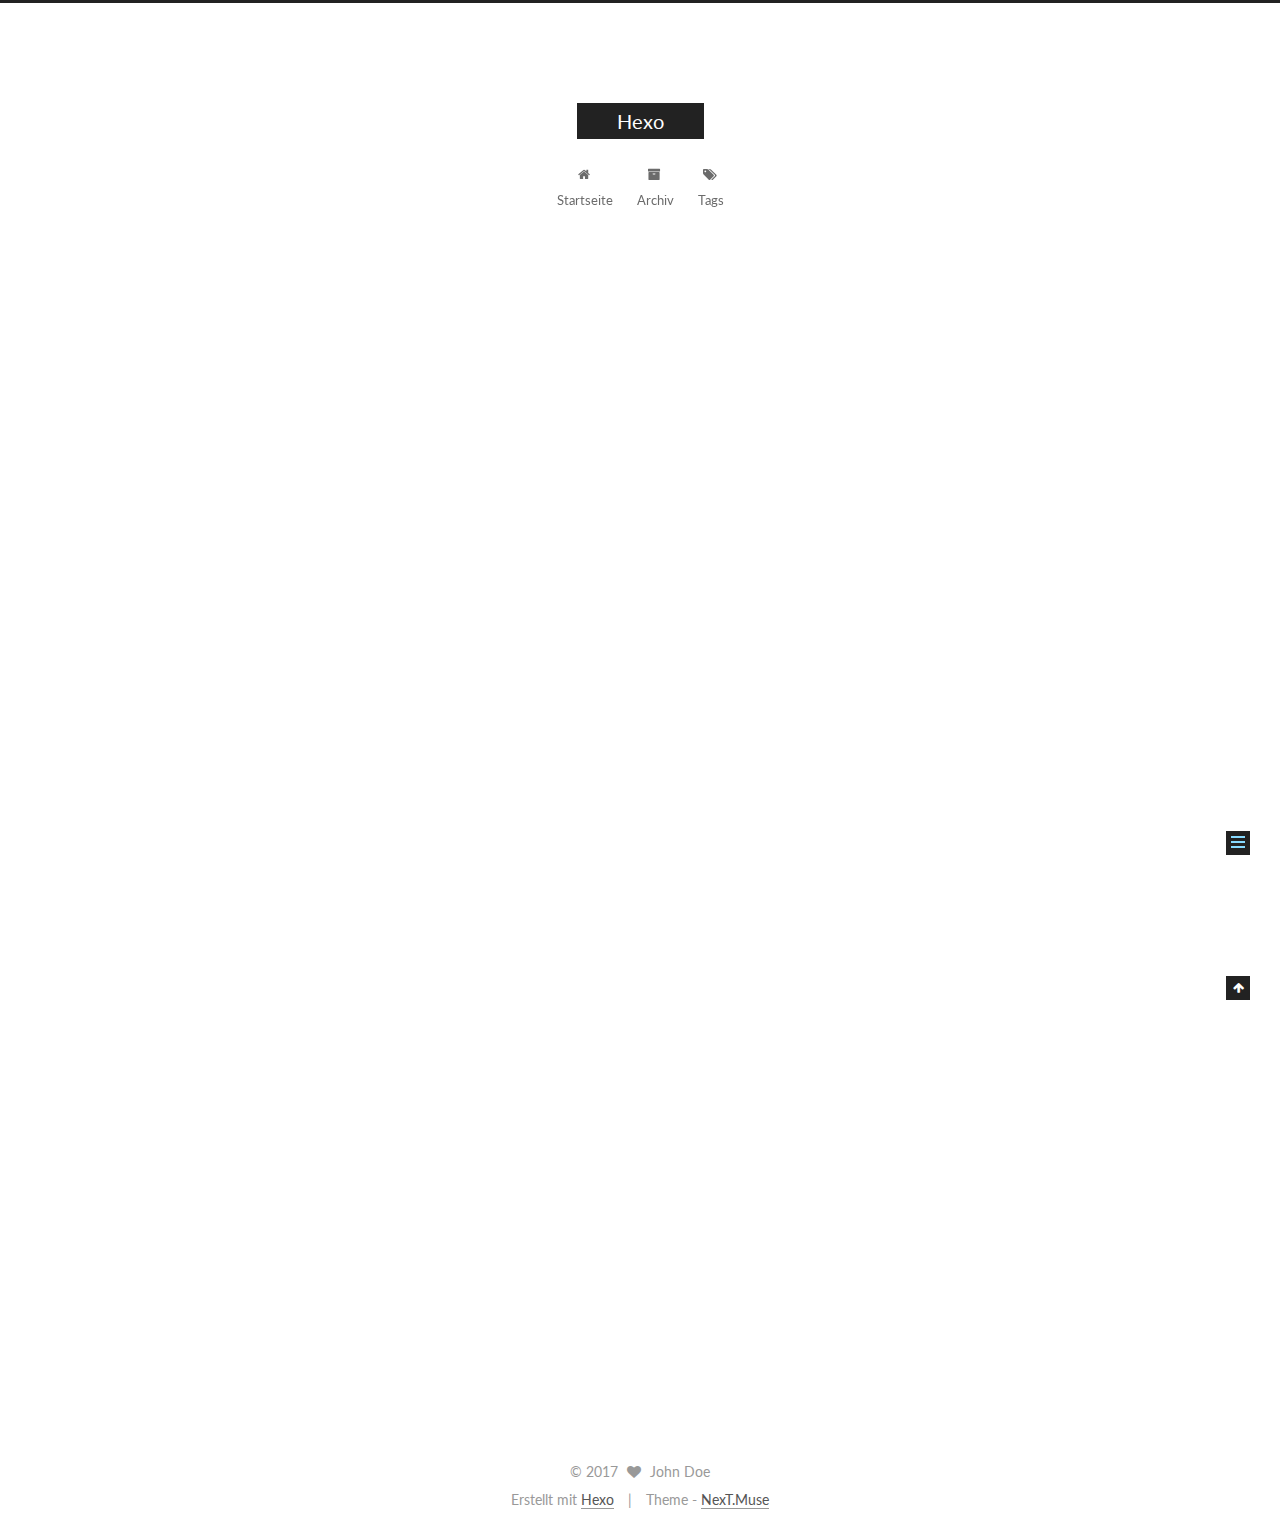
<file: 2017/05/04/hello-world/index.html>
<!doctype html>



  


<html class="theme-next muse use-motion" lang="">
<head>
  <meta charset="UTF-8"/>
<meta http-equiv="X-UA-Compatible" content="IE=edge" />
<meta name="viewport" content="width=device-width, initial-scale=1, maximum-scale=1"/>






<meta http-equiv="Cache-Control" content="no-transform" />
<meta http-equiv="Cache-Control" content="no-siteapp" />















  
  
  <link href="/lib/fancybox/source/jquery.fancybox.css?v=2.1.5" rel="stylesheet" type="text/css" />




  
  
  
  

  
    
    
  

  

  

  

  

  
    
    
    <link href="//fonts.googleapis.com/css?family=Lato:300,300italic,400,400italic,700,700italic&subset=latin,latin-ext" rel="stylesheet" type="text/css">
  






<link href="/lib/font-awesome/css/font-awesome.min.css?v=4.6.2" rel="stylesheet" type="text/css" />

<link href="/css/main.css?v=5.1.1" rel="stylesheet" type="text/css" />


  <meta name="keywords" content="Hexo, NexT" />








  <link rel="shortcut icon" type="image/x-icon" href="/favicon.ico?v=5.1.1" />






<meta name="description" content="Welcome to Hexo! This is your very first post. Check documentation for more info. If you get any problems when using Hexo, you can find the answer in troubleshooting or you can ask me on GitHub. Quick">
<meta property="og:type" content="article">
<meta property="og:title" content="Hello World">
<meta property="og:url" content="http://yoursite.com/2017/05/04/hello-world/index.html">
<meta property="og:site_name" content="Hexo">
<meta property="og:description" content="Welcome to Hexo! This is your very first post. Check documentation for more info. If you get any problems when using Hexo, you can find the answer in troubleshooting or you can ask me on GitHub. Quick">
<meta property="og:updated_time" content="2017-05-04T08:19:49.692Z">
<meta name="twitter:card" content="summary">
<meta name="twitter:title" content="Hello World">
<meta name="twitter:description" content="Welcome to Hexo! This is your very first post. Check documentation for more info. If you get any problems when using Hexo, you can find the answer in troubleshooting or you can ask me on GitHub. Quick">



<script type="text/javascript" id="hexo.configurations">
  var NexT = window.NexT || {};
  var CONFIG = {
    root: '/',
    scheme: 'Muse',
    sidebar: {"position":"left","display":"post","offset":12,"offset_float":0,"b2t":false,"scrollpercent":false},
    fancybox: true,
    motion: true,
    duoshuo: {
      userId: '0',
      author: 'Author'
    },
    algolia: {
      applicationID: '',
      apiKey: '',
      indexName: '',
      hits: {"per_page":10},
      labels: {"input_placeholder":"Search for Posts","hits_empty":"We didn't find any results for the search: ${query}","hits_stats":"${hits} results found in ${time} ms"}
    }
  };
</script>



  <link rel="canonical" href="http://yoursite.com/2017/05/04/hello-world/"/>





  <title>Hello World | Hexo</title>
</head>

<body itemscope itemtype="http://schema.org/WebPage" lang="">

  














  
  
    
  

  <div class="container sidebar-position-left page-post-detail ">
    <div class="headband"></div>

    <header id="header" class="header" itemscope itemtype="http://schema.org/WPHeader">
      <div class="header-inner"><div class="site-brand-wrapper">
  <div class="site-meta ">
    

    <div class="custom-logo-site-title">
      <a href="/"  class="brand" rel="start">
        <span class="logo-line-before"><i></i></span>
        <span class="site-title">Hexo</span>
        <span class="logo-line-after"><i></i></span>
      </a>
    </div>
      
        <p class="site-subtitle"></p>
      
  </div>

  <div class="site-nav-toggle">
    <button>
      <span class="btn-bar"></span>
      <span class="btn-bar"></span>
      <span class="btn-bar"></span>
    </button>
  </div>
</div>

<nav class="site-nav">
  

  
    <ul id="menu" class="menu">
      
        
        <li class="menu-item menu-item-home">
          <a href="/" rel="section">
            
              <i class="menu-item-icon fa fa-fw fa-home"></i> <br />
            
            Startseite
          </a>
        </li>
      
        
        <li class="menu-item menu-item-archives">
          <a href="/archives" rel="section">
            
              <i class="menu-item-icon fa fa-fw fa-archive"></i> <br />
            
            Archiv
          </a>
        </li>
      
        
        <li class="menu-item menu-item-tags">
          <a href="/tags" rel="section">
            
              <i class="menu-item-icon fa fa-fw fa-tags"></i> <br />
            
            Tags
          </a>
        </li>
      

      
    </ul>
  

  
</nav>



 </div>
    </header>

    <main id="main" class="main">
      <div class="main-inner">
        <div class="content-wrap">
          <div id="content" class="content">
            

  <div id="posts" class="posts-expand">
    

  

  
  
  

  <article class="post post-type-normal " itemscope itemtype="http://schema.org/Article">
    <link itemprop="mainEntityOfPage" href="http://yoursite.com/2017/05/04/hello-world/">

    <span hidden itemprop="author" itemscope itemtype="http://schema.org/Person">
      <meta itemprop="name" content="John Doe">
      <meta itemprop="description" content="">
      <meta itemprop="image" content="/images/avatar.gif">
    </span>

    <span hidden itemprop="publisher" itemscope itemtype="http://schema.org/Organization">
      <meta itemprop="name" content="Hexo">
    </span>

    
      <header class="post-header">

        
        
          <h1 class="post-title" itemprop="name headline">Hello World</h1>
        

        <div class="post-meta">
          <span class="post-time">
            
              <span class="post-meta-item-icon">
                <i class="fa fa-calendar-o"></i>
              </span>
              
                <span class="post-meta-item-text">Veröffentlicht am</span>
              
              <time title="Post created" itemprop="dateCreated datePublished" datetime="2017-05-04T16:19:49+08:00">
                2017-05-04
              </time>
            

            

            
          </span>

          

          
            
          

          
          

          

          

          

        </div>
      </header>
    

    <div class="post-body" itemprop="articleBody">

      
      

      
        <p>Welcome to <a href="https://hexo.io/" target="_blank" rel="external">Hexo</a>! This is your very first post. Check <a href="https://hexo.io/docs/" target="_blank" rel="external">documentation</a> for more info. If you get any problems when using Hexo, you can find the answer in <a href="https://hexo.io/docs/troubleshooting.html" target="_blank" rel="external">troubleshooting</a> or you can ask me on <a href="https://github.com/hexojs/hexo/issues" target="_blank" rel="external">GitHub</a>.</p>
<h2 id="Quick-Start"><a href="#Quick-Start" class="headerlink" title="Quick Start"></a>Quick Start</h2><h3 id="Create-a-new-post"><a href="#Create-a-new-post" class="headerlink" title="Create a new post"></a>Create a new post</h3><figure class="highlight bash"><table><tr><td class="gutter"><pre><div class="line">1</div></pre></td><td class="code"><pre><div class="line">$ hexo new <span class="string">"My New Post"</span></div></pre></td></tr></table></figure>
<p>More info: <a href="https://hexo.io/docs/writing.html" target="_blank" rel="external">Writing</a></p>
<h3 id="Run-server"><a href="#Run-server" class="headerlink" title="Run server"></a>Run server</h3><figure class="highlight bash"><table><tr><td class="gutter"><pre><div class="line">1</div></pre></td><td class="code"><pre><div class="line">$ hexo server</div></pre></td></tr></table></figure>
<p>More info: <a href="https://hexo.io/docs/server.html" target="_blank" rel="external">Server</a></p>
<h3 id="Generate-static-files"><a href="#Generate-static-files" class="headerlink" title="Generate static files"></a>Generate static files</h3><figure class="highlight bash"><table><tr><td class="gutter"><pre><div class="line">1</div></pre></td><td class="code"><pre><div class="line">$ hexo generate</div></pre></td></tr></table></figure>
<p>More info: <a href="https://hexo.io/docs/generating.html" target="_blank" rel="external">Generating</a></p>
<h3 id="Deploy-to-remote-sites"><a href="#Deploy-to-remote-sites" class="headerlink" title="Deploy to remote sites"></a>Deploy to remote sites</h3><figure class="highlight bash"><table><tr><td class="gutter"><pre><div class="line">1</div></pre></td><td class="code"><pre><div class="line">$ hexo deploy</div></pre></td></tr></table></figure>
<p>More info: <a href="https://hexo.io/docs/deployment.html" target="_blank" rel="external">Deployment</a></p>

      
    </div>

    <div>
      
        

      
    </div>

    <div>
      
        

      
    </div>

    <div>
      
        

      
    </div>

    <footer class="post-footer">
      

      
        
      

      
        <div class="post-nav">
          <div class="post-nav-next post-nav-item">
            
          </div>

          <span class="post-nav-divider"></span>

          <div class="post-nav-prev post-nav-item">
            
              <a href="/2017/05/04/test/" rel="prev" title="test">
                test <i class="fa fa-chevron-right"></i>
              </a>
            
          </div>
        </div>
      

      
      
    </footer>
  </article>



    <div class="post-spread">
      
    </div>
  </div>


          </div>
          


          
  <div class="comments" id="comments">
    
  </div>


        </div>
        
          
  
  <div class="sidebar-toggle">
    <div class="sidebar-toggle-line-wrap">
      <span class="sidebar-toggle-line sidebar-toggle-line-first"></span>
      <span class="sidebar-toggle-line sidebar-toggle-line-middle"></span>
      <span class="sidebar-toggle-line sidebar-toggle-line-last"></span>
    </div>
  </div>

  <aside id="sidebar" class="sidebar">
    <div class="sidebar-inner">

      

      
        <ul class="sidebar-nav motion-element">
          <li class="sidebar-nav-toc sidebar-nav-active" data-target="post-toc-wrap" >
            Inhaltsverzeichnis
          </li>
          <li class="sidebar-nav-overview" data-target="site-overview">
            Übersicht
          </li>
        </ul>
      

      <section class="site-overview sidebar-panel">
        <div class="site-author motion-element" itemprop="author" itemscope itemtype="http://schema.org/Person">
          <img class="site-author-image" itemprop="image"
               src="/images/avatar.gif"
               alt="John Doe" />
          <p class="site-author-name" itemprop="name">John Doe</p>
           
              <p class="site-description motion-element" itemprop="description"></p>
          
        </div>
        <nav class="site-state motion-element">

          
            <div class="site-state-item site-state-posts">
              <a href="/archives">
                <span class="site-state-item-count">2</span>
                <span class="site-state-item-name">Artikel</span>
              </a>
            </div>
          

          

          

        </nav>

        

        <div class="links-of-author motion-element">
          
        </div>

        
        

        
        

        


      </section>

      
      <!--noindex-->
        <section class="post-toc-wrap motion-element sidebar-panel sidebar-panel-active">
          <div class="post-toc">

            
              
            

            
              <div class="post-toc-content"><ol class="nav"><li class="nav-item nav-level-2"><a class="nav-link" href="#Quick-Start"><span class="nav-number">1.</span> <span class="nav-text">Quick Start</span></a><ol class="nav-child"><li class="nav-item nav-level-3"><a class="nav-link" href="#Create-a-new-post"><span class="nav-number">1.1.</span> <span class="nav-text">Create a new post</span></a></li><li class="nav-item nav-level-3"><a class="nav-link" href="#Run-server"><span class="nav-number">1.2.</span> <span class="nav-text">Run server</span></a></li><li class="nav-item nav-level-3"><a class="nav-link" href="#Generate-static-files"><span class="nav-number">1.3.</span> <span class="nav-text">Generate static files</span></a></li><li class="nav-item nav-level-3"><a class="nav-link" href="#Deploy-to-remote-sites"><span class="nav-number">1.4.</span> <span class="nav-text">Deploy to remote sites</span></a></li></ol></li></ol></div>
            

          </div>
        </section>
      <!--/noindex-->
      

      

    </div>
  </aside>


        
      </div>
    </main>

    <footer id="footer" class="footer">
      <div class="footer-inner">
        <div class="copyright" >
  
  &copy; 
  <span itemprop="copyrightYear">2017</span>
  <span class="with-love">
    <i class="fa fa-heart"></i>
  </span>
  <span class="author" itemprop="copyrightHolder">John Doe</span>
</div>


<div class="powered-by">
  Erstellt mit  <a class="theme-link" href="https://hexo.io">Hexo</a>
</div>

<div class="theme-info">
  Theme -
  <a class="theme-link" href="https://github.com/iissnan/hexo-theme-next">
    NexT.Muse
  </a>
</div>


        

        
      </div>
    </footer>

    
      <div class="back-to-top">
        <i class="fa fa-arrow-up"></i>
        
      </div>
    

  </div>

  

<script type="text/javascript">
  if (Object.prototype.toString.call(window.Promise) !== '[object Function]') {
    window.Promise = null;
  }
</script>









  












  
  <script type="text/javascript" src="/lib/jquery/index.js?v=2.1.3"></script>

  
  <script type="text/javascript" src="/lib/fastclick/lib/fastclick.min.js?v=1.0.6"></script>

  
  <script type="text/javascript" src="/lib/jquery_lazyload/jquery.lazyload.js?v=1.9.7"></script>

  
  <script type="text/javascript" src="/lib/velocity/velocity.min.js?v=1.2.1"></script>

  
  <script type="text/javascript" src="/lib/velocity/velocity.ui.min.js?v=1.2.1"></script>

  
  <script type="text/javascript" src="/lib/fancybox/source/jquery.fancybox.pack.js?v=2.1.5"></script>


  


  <script type="text/javascript" src="/js/src/utils.js?v=5.1.1"></script>

  <script type="text/javascript" src="/js/src/motion.js?v=5.1.1"></script>



  
  

  
  <script type="text/javascript" src="/js/src/scrollspy.js?v=5.1.1"></script>
<script type="text/javascript" src="/js/src/post-details.js?v=5.1.1"></script>



  


  <script type="text/javascript" src="/js/src/bootstrap.js?v=5.1.1"></script>



  


  




	





  





  





  






  





  

  

  

  

  

</body>
</html>
</file>
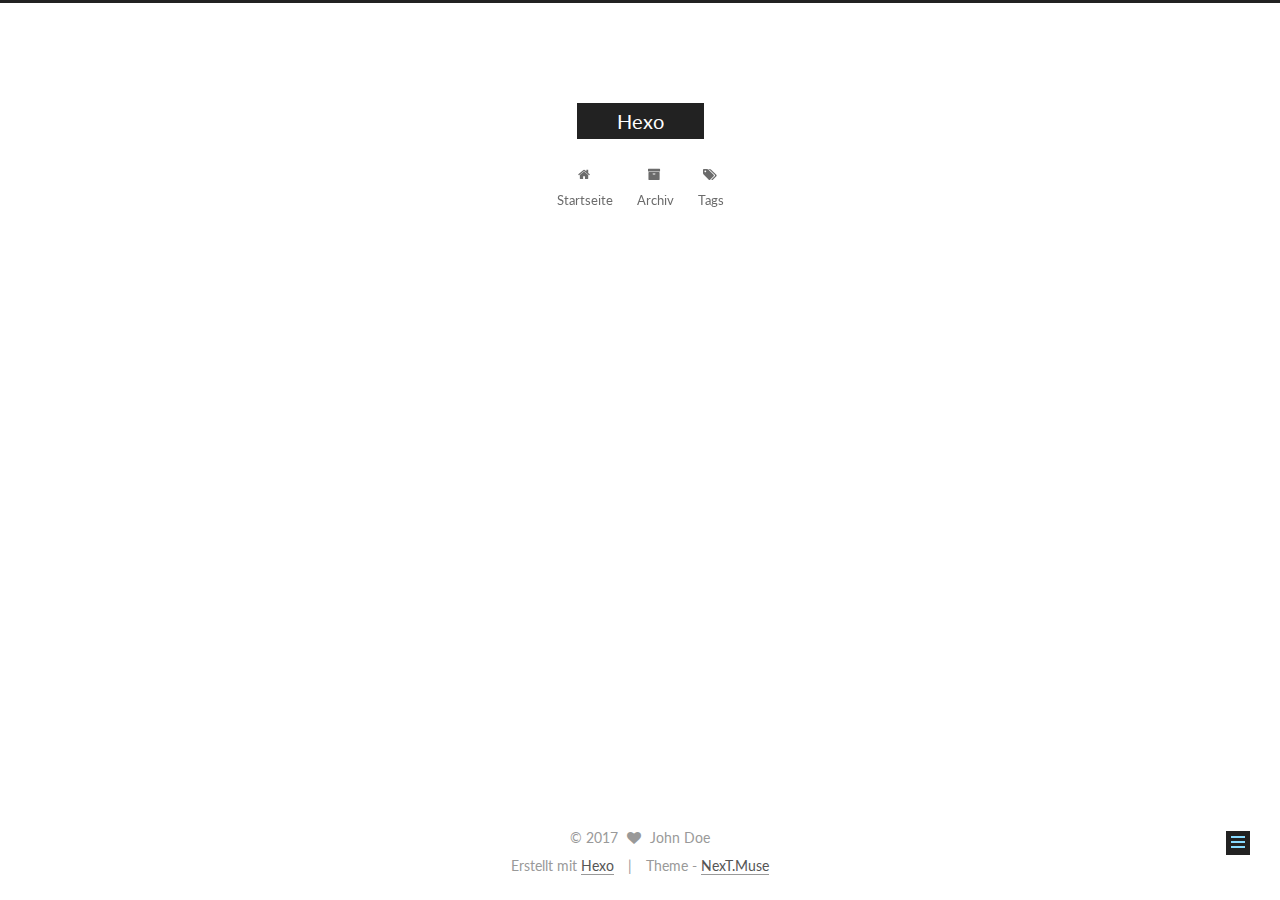
<file: 2017/05/04/test/index.html>
<!doctype html>



  


<html class="theme-next muse use-motion" lang="">
<head>
  <meta charset="UTF-8"/>
<meta http-equiv="X-UA-Compatible" content="IE=edge" />
<meta name="viewport" content="width=device-width, initial-scale=1, maximum-scale=1"/>






<meta http-equiv="Cache-Control" content="no-transform" />
<meta http-equiv="Cache-Control" content="no-siteapp" />















  
  
  <link href="/lib/fancybox/source/jquery.fancybox.css?v=2.1.5" rel="stylesheet" type="text/css" />




  
  
  
  

  
    
    
  

  

  

  

  

  
    
    
    <link href="//fonts.googleapis.com/css?family=Lato:300,300italic,400,400italic,700,700italic&subset=latin,latin-ext" rel="stylesheet" type="text/css">
  






<link href="/lib/font-awesome/css/font-awesome.min.css?v=4.6.2" rel="stylesheet" type="text/css" />

<link href="/css/main.css?v=5.1.1" rel="stylesheet" type="text/css" />


  <meta name="keywords" content="Hexo, NexT" />








  <link rel="shortcut icon" type="image/x-icon" href="/favicon.ico?v=5.1.1" />






<meta property="og:type" content="article">
<meta property="og:title" content="test">
<meta property="og:url" content="http://yoursite.com/2017/05/04/test/index.html">
<meta property="og:site_name" content="Hexo">
<meta property="og:updated_time" content="2017-05-04T08:46:38.582Z">
<meta name="twitter:card" content="summary">
<meta name="twitter:title" content="test">



<script type="text/javascript" id="hexo.configurations">
  var NexT = window.NexT || {};
  var CONFIG = {
    root: '/',
    scheme: 'Muse',
    sidebar: {"position":"left","display":"post","offset":12,"offset_float":0,"b2t":false,"scrollpercent":false},
    fancybox: true,
    motion: true,
    duoshuo: {
      userId: '0',
      author: 'Author'
    },
    algolia: {
      applicationID: '',
      apiKey: '',
      indexName: '',
      hits: {"per_page":10},
      labels: {"input_placeholder":"Search for Posts","hits_empty":"We didn't find any results for the search: ${query}","hits_stats":"${hits} results found in ${time} ms"}
    }
  };
</script>



  <link rel="canonical" href="http://yoursite.com/2017/05/04/test/"/>





  <title>test | Hexo</title>
</head>

<body itemscope itemtype="http://schema.org/WebPage" lang="">

  














  
  
    
  

  <div class="container sidebar-position-left page-post-detail ">
    <div class="headband"></div>

    <header id="header" class="header" itemscope itemtype="http://schema.org/WPHeader">
      <div class="header-inner"><div class="site-brand-wrapper">
  <div class="site-meta ">
    

    <div class="custom-logo-site-title">
      <a href="/"  class="brand" rel="start">
        <span class="logo-line-before"><i></i></span>
        <span class="site-title">Hexo</span>
        <span class="logo-line-after"><i></i></span>
      </a>
    </div>
      
        <p class="site-subtitle"></p>
      
  </div>

  <div class="site-nav-toggle">
    <button>
      <span class="btn-bar"></span>
      <span class="btn-bar"></span>
      <span class="btn-bar"></span>
    </button>
  </div>
</div>

<nav class="site-nav">
  

  
    <ul id="menu" class="menu">
      
        
        <li class="menu-item menu-item-home">
          <a href="/" rel="section">
            
              <i class="menu-item-icon fa fa-fw fa-home"></i> <br />
            
            Startseite
          </a>
        </li>
      
        
        <li class="menu-item menu-item-archives">
          <a href="/archives" rel="section">
            
              <i class="menu-item-icon fa fa-fw fa-archive"></i> <br />
            
            Archiv
          </a>
        </li>
      
        
        <li class="menu-item menu-item-tags">
          <a href="/tags" rel="section">
            
              <i class="menu-item-icon fa fa-fw fa-tags"></i> <br />
            
            Tags
          </a>
        </li>
      

      
    </ul>
  

  
</nav>



 </div>
    </header>

    <main id="main" class="main">
      <div class="main-inner">
        <div class="content-wrap">
          <div id="content" class="content">
            

  <div id="posts" class="posts-expand">
    

  

  
  
  

  <article class="post post-type-normal " itemscope itemtype="http://schema.org/Article">
    <link itemprop="mainEntityOfPage" href="http://yoursite.com/2017/05/04/test/">

    <span hidden itemprop="author" itemscope itemtype="http://schema.org/Person">
      <meta itemprop="name" content="John Doe">
      <meta itemprop="description" content="">
      <meta itemprop="image" content="/images/avatar.gif">
    </span>

    <span hidden itemprop="publisher" itemscope itemtype="http://schema.org/Organization">
      <meta itemprop="name" content="Hexo">
    </span>

    
      <header class="post-header">

        
        
          <h1 class="post-title" itemprop="name headline">test</h1>
        

        <div class="post-meta">
          <span class="post-time">
            
              <span class="post-meta-item-icon">
                <i class="fa fa-calendar-o"></i>
              </span>
              
                <span class="post-meta-item-text">Veröffentlicht am</span>
              
              <time title="Post created" itemprop="dateCreated datePublished" datetime="2017-05-04T16:46:38+08:00">
                2017-05-04
              </time>
            

            

            
          </span>

          

          
            
          

          
          

          

          

          

        </div>
      </header>
    

    <div class="post-body" itemprop="articleBody">

      
      

      
        
      
    </div>

    <div>
      
        

      
    </div>

    <div>
      
        

      
    </div>

    <div>
      
        

      
    </div>

    <footer class="post-footer">
      

      
        
      

      
        <div class="post-nav">
          <div class="post-nav-next post-nav-item">
            
              <a href="/2017/05/04/hello-world/" rel="next" title="Hello World">
                <i class="fa fa-chevron-left"></i> Hello World
              </a>
            
          </div>

          <span class="post-nav-divider"></span>

          <div class="post-nav-prev post-nav-item">
            
          </div>
        </div>
      

      
      
    </footer>
  </article>



    <div class="post-spread">
      
    </div>
  </div>


          </div>
          


          
  <div class="comments" id="comments">
    
  </div>


        </div>
        
          
  
  <div class="sidebar-toggle">
    <div class="sidebar-toggle-line-wrap">
      <span class="sidebar-toggle-line sidebar-toggle-line-first"></span>
      <span class="sidebar-toggle-line sidebar-toggle-line-middle"></span>
      <span class="sidebar-toggle-line sidebar-toggle-line-last"></span>
    </div>
  </div>

  <aside id="sidebar" class="sidebar">
    <div class="sidebar-inner">

      

      

      <section class="site-overview sidebar-panel sidebar-panel-active">
        <div class="site-author motion-element" itemprop="author" itemscope itemtype="http://schema.org/Person">
          <img class="site-author-image" itemprop="image"
               src="/images/avatar.gif"
               alt="John Doe" />
          <p class="site-author-name" itemprop="name">John Doe</p>
           
              <p class="site-description motion-element" itemprop="description"></p>
          
        </div>
        <nav class="site-state motion-element">

          
            <div class="site-state-item site-state-posts">
              <a href="/archives">
                <span class="site-state-item-count">2</span>
                <span class="site-state-item-name">Artikel</span>
              </a>
            </div>
          

          

          

        </nav>

        

        <div class="links-of-author motion-element">
          
        </div>

        
        

        
        

        


      </section>

      

      

    </div>
  </aside>


        
      </div>
    </main>

    <footer id="footer" class="footer">
      <div class="footer-inner">
        <div class="copyright" >
  
  &copy; 
  <span itemprop="copyrightYear">2017</span>
  <span class="with-love">
    <i class="fa fa-heart"></i>
  </span>
  <span class="author" itemprop="copyrightHolder">John Doe</span>
</div>


<div class="powered-by">
  Erstellt mit  <a class="theme-link" href="https://hexo.io">Hexo</a>
</div>

<div class="theme-info">
  Theme -
  <a class="theme-link" href="https://github.com/iissnan/hexo-theme-next">
    NexT.Muse
  </a>
</div>


        

        
      </div>
    </footer>

    
      <div class="back-to-top">
        <i class="fa fa-arrow-up"></i>
        
      </div>
    

  </div>

  

<script type="text/javascript">
  if (Object.prototype.toString.call(window.Promise) !== '[object Function]') {
    window.Promise = null;
  }
</script>









  












  
  <script type="text/javascript" src="/lib/jquery/index.js?v=2.1.3"></script>

  
  <script type="text/javascript" src="/lib/fastclick/lib/fastclick.min.js?v=1.0.6"></script>

  
  <script type="text/javascript" src="/lib/jquery_lazyload/jquery.lazyload.js?v=1.9.7"></script>

  
  <script type="text/javascript" src="/lib/velocity/velocity.min.js?v=1.2.1"></script>

  
  <script type="text/javascript" src="/lib/velocity/velocity.ui.min.js?v=1.2.1"></script>

  
  <script type="text/javascript" src="/lib/fancybox/source/jquery.fancybox.pack.js?v=2.1.5"></script>


  


  <script type="text/javascript" src="/js/src/utils.js?v=5.1.1"></script>

  <script type="text/javascript" src="/js/src/motion.js?v=5.1.1"></script>



  
  

  
  <script type="text/javascript" src="/js/src/scrollspy.js?v=5.1.1"></script>
<script type="text/javascript" src="/js/src/post-details.js?v=5.1.1"></script>



  


  <script type="text/javascript" src="/js/src/bootstrap.js?v=5.1.1"></script>



  


  




	





  





  





  






  





  

  

  

  

  

</body>
</html>
</file>
<file: css/main.css>
/* normalize.css v3.0.2 | MIT License | git.io/normalize */
html {
  font-family: sans-serif; /* 1 */
  -ms-text-size-adjust: 100%; /* 2 */
  -webkit-text-size-adjust: 100%; /* 2 */
}
body {
  margin: 0;
}
article,
aside,
details,
figcaption,
figure,
footer,
header,
hgroup,
main,
menu,
nav,
section,
summary {
  display: block;
}
audio,
canvas,
progress,
video {
  display: inline-block; /* 1 */
  vertical-align: baseline; /* 2 */
}
audio:not([controls]) {
  display: none;
  height: 0;
}
[hidden],
template {
  display: none;
}
a {
  background-color: transparent;
}
a:active,
a:hover {
  outline: 0;
}
abbr[title] {
  border-bottom: 1px dotted;
}
b,
strong {
  font-weight: bold;
}
dfn {
  font-style: italic;
}
h1 {
  font-size: 2em;
  margin: 0.67em 0;
}
mark {
  background: #ff0;
  color: #000;
}
small {
  font-size: 80%;
}
sub,
sup {
  font-size: 75%;
  line-height: 0;
  position: relative;
  vertical-align: baseline;
}
sup {
  top: -0.5em;
}
sub {
  bottom: -0.25em;
}
img {
  border: 0;
}
svg:not(:root) {
  overflow: hidden;
}
figure {
  margin: 1em 40px;
}
hr {
  -moz-box-sizing: content-box;
  box-sizing: content-box;
  height: 0;
}
pre {
  overflow: auto;
}
code,
kbd,
pre,
samp {
  font-family: monospace, monospace;
  font-size: 1em;
}
button,
input,
optgroup,
select,
textarea {
  color: inherit; /* 1 */
  font: inherit; /* 2 */
  margin: 0; /* 3 */
}
button {
  overflow: visible;
}
button,
select {
  text-transform: none;
}
button,
html input[type="button"],
input[type="reset"],
input[type="submit"] {
  -webkit-appearance: button; /* 2 */
  cursor: pointer; /* 3 */
}
button[disabled],
html input[disabled] {
  cursor: default;
}
button::-moz-focus-inner,
input::-moz-focus-inner {
  border: 0;
  padding: 0;
}
input {
  line-height: normal;
}
input[type="checkbox"],
input[type="radio"] {
  box-sizing: border-box; /* 1 */
  padding: 0; /* 2 */
}
input[type="number"]::-webkit-inner-spin-button,
input[type="number"]::-webkit-outer-spin-button {
  height: auto;
}
input[type="search"] {
  -webkit-appearance: textfield; /* 1 */
  -moz-box-sizing: content-box;
  -webkit-box-sizing: content-box; /* 2 */
  box-sizing: content-box;
}
input[type="search"]::-webkit-search-cancel-button,
input[type="search"]::-webkit-search-decoration {
  -webkit-appearance: none;
}
fieldset {
  border: 1px solid #c0c0c0;
  margin: 0 2px;
  padding: 0.35em 0.625em 0.75em;
}
legend {
  border: 0; /* 1 */
  padding: 0; /* 2 */
}
textarea {
  overflow: auto;
}
optgroup {
  font-weight: bold;
}
table {
  border-collapse: collapse;
  border-spacing: 0;
}
td,
th {
  padding: 0;
}
::selection {
  background: #262a30;
  color: #fff;
}
body {
  position: relative;
  font-family: 'Lato', "PingFang SC", "Microsoft YaHei", sans-serif;
  font-size: 14px;
  line-height: 2;
  color: #555;
  background: #fff;
}
@media (max-width: 767px) {
  body {
    padding-right: 0 !important;
  }
}
@media (min-width: 768px) and (max-width: 991px) {
  body {
    padding-right: 0 !important;
  }
}
@media (min-width: 1600px) {
  body {
    font-size: 16px;
  }
}
h1,
h2,
h3,
h4,
h5,
h6 {
  margin: 0;
  padding: 0;
  font-weight: bold;
  line-height: 1.5;
  font-family: 'Lato', "PingFang SC", "Microsoft YaHei", sans-serif;
}
h2,
h3,
h4,
h5,
h6 {
  margin: 20px 0 15px;
}
h1 {
  font-size: 22px;
}
@media (max-width: 767px) {
  h1 {
    font-size: 18px;
  }
}
h2 {
  font-size: 20px;
}
@media (max-width: 767px) {
  h2 {
    font-size: 16px;
  }
}
h3 {
  font-size: 18px;
}
@media (max-width: 767px) {
  h3 {
    font-size: 14px;
  }
}
h4 {
  font-size: 16px;
}
@media (max-width: 767px) {
  h4 {
    font-size: 12px;
  }
}
h5 {
  font-size: 14px;
}
@media (max-width: 767px) {
  h5 {
    font-size: 10px;
  }
}
h6 {
  font-size: 12px;
}
@media (max-width: 767px) {
  h6 {
    font-size: 8px;
  }
}
p {
  margin: 0 0 25px 0;
}
a {
  color: #555;
  text-decoration: none;
  border-bottom: 1px solid #999;
  word-wrap: break-word;
}
a:hover {
  color: #222;
  border-bottom-color: #222;
}
blockquote {
  margin: 0;
  padding: 0;
}
img {
  display: block;
  margin: auto;
  max-width: 100%;
  height: auto;
}
hr {
  margin: 40px 0;
  height: 3px;
  border: none;
  background-color: #ddd;
  background-image: repeating-linear-gradient(-45deg, #fff, #fff 4px, transparent 4px, transparent 8px);
}
blockquote {
  padding: 0 15px;
  color: #666;
  border-left: 4px solid #ddd;
}
blockquote cite::before {
  content: "-";
  padding: 0 5px;
}
dt {
  font-weight: 700;
}
dd {
  margin: 0;
  padding: 0;
}
.text-left {
  text-align: left;
}
.text-center {
  text-align: center;
}
.text-right {
  text-align: right;
}
.text-justify {
  text-align: justify;
}
.text-nowrap {
  white-space: nowrap;
}
.text-lowercase {
  text-transform: lowercase;
}
.text-uppercase {
  text-transform: uppercase;
}
.text-capitalize {
  text-transform: capitalize;
}
.center-block {
  display: block;
  margin-left: auto;
  margin-right: auto;
}
.clearfix:before,
.clearfix:after {
  content: " ";
  display: table;
}
.clearfix:after {
  clear: both;
}
.pullquote {
  width: 45%;
}
.pullquote.left {
  float: left;
  margin-left: 5px;
  margin-right: 10px;
}
.pullquote.right {
  float: right;
  margin-left: 10px;
  margin-right: 5px;
}
.affix.affix.affix {
  position: fixed;
}
.translation {
  margin-top: -20px;
  font-size: 14px;
  color: #999;
}
.scrollbar-measure {
  width: 100px;
  height: 100px;
  overflow: scroll;
  position: absolute;
  top: -9999px;
}
.use-motion .motion-element {
  opacity: 0;
}
table {
  margin: 20px 0;
  width: 100%;
  border-collapse: collapse;
  border-spacing: 0;
  border: 1px solid #ddd;
  font-size: 14px;
  table-layout: fixed;
  word-wrap: break-all;
}
table>tbody>tr:nth-of-type(odd) {
  background-color: #f9f9f9;
}
table>tbody>tr:hover {
  background-color: #f5f5f5;
}
caption,
th,
td {
  padding: 8px;
  text-align: left;
  vertical-align: middle;
  font-weight: normal;
}
th,
td {
  border-bottom: 3px solid #ddd;
  border-right: 1px solid #eee;
}
th {
  padding-bottom: 10px;
  font-weight: 700;
}
td {
  border-bottom-width: 1px;
}
html,
body {
  height: 100%;
}
.container {
  position: relative;
  min-height: 100%;
}
.header-inner {
  margin: 0 auto;
  padding: 100px 0 70px;
  width: 700px;
}
@media (min-width: 1600px) {
  .container .header-inner {
    width: 900px;
  }
}
.main {
  padding-bottom: 150px;
}
.main-inner {
  margin: 0 auto;
  width: 700px;
}
@media (min-width: 1600px) {
  .container .main-inner {
    width: 900px;
  }
}
.footer {
  position: absolute;
  left: 0;
  bottom: 0;
  width: 100%;
  min-height: 50px;
}
.footer-inner {
  box-sizing: border-box;
  margin: 20px auto;
  width: 700px;
}
@media (min-width: 1600px) {
  .container .footer-inner {
    width: 900px;
  }
}
pre,
.highlight {
  overflow: auto;
  margin: 20px 0;
  padding: 0;
  font-size: 13px;
  color: #4d4d4c;
  background: #f7f7f7;
  line-height: 1.6;
}
pre,
code {
  font-family: consolas, Menlo, "PingFang SC", "Microsoft YaHei", monospace;
}
code {
  padding: 2px 4px;
  word-wrap: break-word;
  color: #555;
  background: #eee;
  border-radius: 3px;
  font-size: 13px;
}
pre code {
  padding: 0;
  color: #4d4d4c;
  background: none;
  text-shadow: none;
}
.highlight {
  border-radius: 1px;
}
.highlight pre {
  border: none;
  margin: 0;
  padding: 10px 0;
}
.highlight table {
  margin: 0;
  width: auto;
  border: none;
}
.highlight td {
  border: none;
  padding: 0;
}
.highlight figcaption {
  font-size: 1em;
  color: #4d4d4c;
  line-height: 1em;
  margin-bottom: 1em;
}
.highlight figcaption:before,
.highlight figcaption:after {
  content: " ";
  display: table;
}
.highlight figcaption:after {
  clear: both;
}
.highlight figcaption a {
  float: right;
  color: #4d4d4c;
}
.highlight figcaption a:hover {
  border-bottom-color: #4d4d4c;
}
.highlight .gutter pre {
  padding-left: 10px;
  padding-right: 10px;
  color: #869194;
  text-align: right;
  background-color: #eff2f3;
}
.highlight .code pre {
  width: 100%;
  padding-left: 10px;
  padding-right: 10px;
  background-color: #f7f7f7;
}
.highlight .line {
  height: 20px;
}
.gutter {
  -webkit-user-select: none;
  -moz-user-select: none;
  -ms-user-select: none;
  user-select: none;
}
.gist table {
  width: auto;
}
.gist table td {
  border: none;
}
pre .deletion {
  background: #fdd;
}
pre .addition {
  background: #dfd;
}
pre .meta {
  color: #8959a8;
}
pre .comment {
  color: #8e908c;
}
pre .variable,
pre .attribute,
pre .tag,
pre .regexp,
pre .ruby .constant,
pre .xml .tag .title,
pre .xml .pi,
pre .xml .doctype,
pre .html .doctype,
pre .css .id,
pre .css .class,
pre .css .pseudo {
  color: #c82829;
}
pre .number,
pre .preprocessor,
pre .built_in,
pre .literal,
pre .params,
pre .constant,
pre .command {
  color: #f5871f;
}
pre .ruby .class .title,
pre .css .rules .attribute,
pre .string,
pre .value,
pre .inheritance,
pre .header,
pre .ruby .symbol,
pre .xml .cdata,
pre .special,
pre .number,
pre .formula {
  color: #718c00;
}
pre .title,
pre .css .hexcolor {
  color: #3e999f;
}
pre .function,
pre .python .decorator,
pre .python .title,
pre .ruby .function .title,
pre .ruby .title .keyword,
pre .perl .sub,
pre .javascript .title,
pre .coffeescript .title {
  color: #4271ae;
}
pre .keyword,
pre .javascript .function {
  color: #8959a8;
}
.full-image.full-image.full-image {
  border: none;
  max-width: 100%;
  width: auto;
  margin: 20px auto;
}
@media (min-width: 992px) {
  .full-image.full-image.full-image {
    max-width: none;
    width: 110%;
    margin: 25px -5%;
  }
}
.blockquote-center,
.page-home .post-type-quote blockquote,
.page-post-detail .post-type-quote blockquote {
  position: relative;
  margin: 40px 0;
  padding: 0;
  border-left: none;
  text-align: center;
}
.blockquote-center::before,
.page-home .post-type-quote blockquote::before,
.page-post-detail .post-type-quote blockquote::before,
.blockquote-center::after,
.page-home .post-type-quote blockquote::after,
.page-post-detail .post-type-quote blockquote::after {
  position: absolute;
  content: ' ';
  display: block;
  width: 100%;
  height: 24px;
  opacity: 0.2;
  background-repeat: no-repeat;
  background-position: 0 -6px;
  background-size: 22px 22px;
}
.blockquote-center::before,
.page-home .post-type-quote blockquote::before,
.page-post-detail .post-type-quote blockquote::before {
  top: -20px;
  background-image: url("../images/quote-l.svg");
  border-top: 1px solid #ccc;
}
.blockquote-center::after,
.page-home .post-type-quote blockquote::after,
.page-post-detail .post-type-quote blockquote::after {
  bottom: -20px;
  background-image: url("../images/quote-r.svg");
  border-bottom: 1px solid #ccc;
  background-position: 100% 8px;
}
.blockquote-center p,
.page-home .post-type-quote blockquote p,
.page-post-detail .post-type-quote blockquote p,
.blockquote-center div,
.page-home .post-type-quote blockquote div,
.page-post-detail .post-type-quote blockquote div {
  text-align: center;
}
.post .post-body .group-picture img {
  box-sizing: border-box;
  padding: 0 3px;
  border: none;
}
.post .group-picture-row {
  overflow: hidden;
  margin-top: 6px;
}
.post .group-picture-row:first-child {
  margin-top: 0;
}
.post .group-picture-column {
  float: left;
}
.page-post-detail .post-body .group-picture-column {
  float: none;
  margin-top: 10px;
  width: auto !important;
}
.page-post-detail .post-body .group-picture-column img {
  margin: 0 auto;
}
.page-archive .group-picture-container {
  overflow: hidden;
}
.page-archive .group-picture-row {
  float: left;
}
.page-archive .group-picture-row:first-child {
  margin-top: 6px;
}
.page-archive .group-picture-column {
  max-width: 150px;
  max-height: 150px;
}
.note {
  padding: 20px;
  margin: 20px 0;
  border: 1px solid #eee;
  border-left-width: 5px;
  border-radius: 3px;
}
.note h2,
.note h3,
.note h4,
.note h5,
.note h6 {
  margin-top: 0;
  margin-bottom: 5px;
}
.note p:last-child {
  margin-bottom: 0;
}
.note code {
  border-radius: 3px;
}
.note+.note {
  margin-top: -5px;
}
.default {
  border-left-color: #777;
}
.default h2,
.default h3,
.default h4,
.default h5,
.default h6 {
  color: #777;
}
.primary {
  border-left-color: #428bca;
}
.primary h2,
.primary h3,
.primary h4,
.primary h5,
.primary h6 {
  color: #428bca;
}
.success {
  border-left-color: #5cb85c;
}
.success h2,
.success h3,
.success h4,
.success h5,
.success h6 {
  color: #5cb85c;
}
.danger {
  border-left-color: #d9534f;
}
.danger h2,
.danger h3,
.danger h4,
.danger h5,
.danger h6 {
  color: #d9534f;
}
.warning {
  border-left-color: #f0ad4e;
}
.warning h2,
.warning h3,
.warning h4,
.warning h5,
.warning h6 {
  color: #f0ad4e;
}
.info {
  border-left-color: #5bc0de;
}
.info h2,
.info h3,
.info h4,
.info h5,
.info h6 {
  color: #5bc0de;
}
.btn {
  display: inline-block;
  padding: 0 20px;
  font-size: 14px;
  color: #fff;
  background: #222;
  border: 2px solid #222;
  text-decoration: none;
  border-radius: 0;
  transition-property: background-color;
  transition-duration: 0.2s;
  transition-timing-function: ease-in-out;
  transition-delay: 0s;
}
.btn:hover,
.post-button .btn:hover {
  border-color: #222;
  color: #222;
  background: #fff;
}
.btn-bar {
  display: block;
  width: 22px;
  height: 2px;
  background: #555;
  border-radius: 1px;
}
.btn-bar+.btn-bar {
  margin-top: 4px;
}
.pagination {
  margin: 120px 0 40px;
  text-align: center;
  border-top: 1px solid #eee;
}
.page-number-basic,
.pagination .prev,
.pagination .next,
.pagination .page-number,
.pagination .space {
  display: inline-block;
  position: relative;
  top: -1px;
  margin: 0 10px;
  padding: 0 10px;
  line-height: 30px;
}
@media (max-width: 767px) {
  .page-number-basic,
  .pagination .prev,
  .pagination .next,
  .pagination .page-number,
  .pagination .space {
    margin: 0 5px;
  }
}
.pagination .prev,
.pagination .next,
.pagination .page-number {
  border-bottom: 0;
  border-top: 1px solid #eee;
  transition-property: border-color;
  transition-duration: 0.2s;
  transition-timing-function: ease-in-out;
  transition-delay: 0s;
}
.pagination .prev:hover,
.pagination .next:hover,
.pagination .page-number:hover {
  border-top-color: #222;
}
.pagination .space {
  padding: 0;
  margin: 0;
}
.pagination .prev {
  margin-left: 0;
}
.pagination .next {
  margin-right: 0;
}
.pagination .page-number.current {
  color: #fff;
  background: #ccc;
  border-top-color: #ccc;
}
@media (max-width: 767px) {
  .pagination {
    border-top: none;
  }
  .pagination .prev,
  .pagination .next,
  .pagination .page-number {
    margin-bottom: 10px;
    border-top: 0;
    border-bottom: 1px solid #eee;
  }
  .pagination .prev:hover,
  .pagination .next:hover,
  .pagination .page-number:hover {
    border-bottom-color: #222;
  }
}
.comments {
  margin: 60px 20px 0;
}
.tag-cloud {
  text-align: center;
}
.tag-cloud a {
  display: inline-block;
  margin: 10px;
}
.back-to-top {
  box-sizing: border-box;
  position: fixed;
  bottom: -100px;
  right: 30px;
  z-index: 1050;
  padding: 0 6px;
  width: 24px;
  background: #222;
  font-size: 12px;
  opacity: 1;
  color: #fff;
  cursor: pointer;
  text-align: center;
  -webkit-transform: translateZ(0);
  transition-property: bottom;
  transition-duration: 0.2s;
  transition-timing-function: ease-in-out;
  transition-delay: 0s;
}
@media (max-width: 767px) {
  .back-to-top {
    display: none;
  }
}
@media (min-width: 768px) and (max-width: 991px) {
  .back-to-top {
    display: none;
  }
}
.back-to-top.back-to-top-on {
  bottom: 19px;
}
.header {
  background: transparent;
}
.header-inner {
  position: relative;
}
.headband {
  height: 3px;
  background: #222;
}
.site-meta {
  margin: 0;
  text-align: center;
}
@media (max-width: 767px) {
  .site-meta {
    text-align: center;
  }
}
.brand {
  position: relative;
  display: inline-block;
  padding: 0 40px;
  color: #fff;
  background: #222;
  border-bottom: none;
}
.brand:hover {
  color: #fff;
}
.logo {
  display: inline-block;
  margin-right: 5px;
  line-height: 36px;
  vertical-align: top;
}
.site-title {
  display: inline-block;
  vertical-align: top;
  line-height: 36px;
  font-size: 20px;
  font-weight: normal;
  font-family: 'Lato', "PingFang SC", "Microsoft YaHei", sans-serif;
}
.site-subtitle {
  margin-top: 10px;
  font-size: 13px;
  color: #999;
}
.use-motion .brand {
  opacity: 0;
}
.use-motion .logo,
.use-motion .site-title,
.use-motion .site-subtitle {
  opacity: 0;
  position: relative;
  top: -10px;
}
.site-nav-toggle {
  display: none;
  position: absolute;
  top: 10px;
  left: 10px;
}
@media (max-width: 767px) {
  .site-nav-toggle {
    display: block;
  }
}
.site-nav-toggle button {
  margin-top: 2px;
  padding: 9px 10px;
  background: transparent;
  border: none;
}
@media (max-width: 767px) {
  .site-nav {
    display: none;
    margin: 0 -10px;
    padding: 0 10px;
    clear: both;
    border-top: 1px solid #ddd;
  }
}
@media (min-width: 768px) and (max-width: 991px) {
  .site-nav {
    display: block !important;
  }
}
@media (min-width: 992px) {
  .site-nav {
    display: block !important;
  }
}
.menu {
  margin-top: 20px;
  padding-left: 0;
  text-align: center;
}
.menu .menu-item {
  display: inline-block;
  margin: 0 10px;
  list-style: none;
}
@media screen and (max-width: 767px) {
  .menu .menu-item {
    margin-top: 10px;
  }
}
.menu .menu-item a {
  display: block;
  font-size: 13px;
  line-height: inherit;
  border-bottom: 1px solid transparent;
  transition-property: border-color;
  transition-duration: 0.2s;
  transition-timing-function: ease-in-out;
  transition-delay: 0s;
}
.menu .menu-item a:hover {
  border-bottom-color: #222;
}
.menu .menu-item .fa {
  margin-right: 5px;
}
.use-motion .menu-item {
  opacity: 0;
}
.post-body {
  font-family: 'Lato', "PingFang SC", "Microsoft YaHei", sans-serif;
}
@media (max-width: 767px) {
  .post-body {
    word-break: break-word;
  }
}
.post-body .fancybox img {
  display: block !important;
  margin: 0 auto;
  cursor: pointer;
  cursor: zoom-in;
  cursor: -webkit-zoom-in;
}
.post-body .image-caption,
.post-body .figure .caption {
  margin: 10px auto 15px;
  text-align: center;
  font-size: 14px;
  color: #999;
  font-weight: bold;
  line-height: 1;
}
.post-sticky-flag {
  display: inline-block;
  font-size: 16px;
  -ms-transform: rotate(30deg);
  -webkit-transform: rotate(30deg);
  -moz-transform: rotate(30deg);
  -ms-transform: rotate(30deg);
  -o-transform: rotate(30deg);
  transform: rotate(30deg);
}
.posts-expand {
  padding-top: 40px;
}
@media (max-width: 767px) {
  .posts-expand {
    margin: 0 20px;
  }
  .post-body pre {
    padding: 10px;
  }
  .post-body pre .gutter pre {
    padding-right: 10px;
  }
  .post-body .highlight {
    margin-left: 0px;
    margin-right: 0px;
    padding: 0;
  }
  .post-body .highlight .gutter pre {
    padding-right: 10px;
  }
}
@media (min-width: 992px) {
  .posts-expand .post-body {
    text-align: justify;
  }
}
.posts-expand .post-body h2,
.posts-expand .post-body h3,
.posts-expand .post-body h4,
.posts-expand .post-body h5,
.posts-expand .post-body h6 {
  padding-top: 10px;
}
.posts-expand .post-body h2 .header-anchor,
.posts-expand .post-body h3 .header-anchor,
.posts-expand .post-body h4 .header-anchor,
.posts-expand .post-body h5 .header-anchor,
.posts-expand .post-body h6 .header-anchor {
  float: right;
  margin-left: 10px;
  color: #ccc;
  border-bottom-style: none;
  visibility: hidden;
}
.posts-expand .post-body h2 .header-anchor:hover,
.posts-expand .post-body h3 .header-anchor:hover,
.posts-expand .post-body h4 .header-anchor:hover,
.posts-expand .post-body h5 .header-anchor:hover,
.posts-expand .post-body h6 .header-anchor:hover {
  color: inherit;
}
.posts-expand .post-body h2:hover .header-anchor,
.posts-expand .post-body h3:hover .header-anchor,
.posts-expand .post-body h4:hover .header-anchor,
.posts-expand .post-body h5:hover .header-anchor,
.posts-expand .post-body h6:hover .header-anchor {
  visibility: visible;
}
.posts-expand .post-body ul li {
  list-style: circle;
}
.posts-expand .post-body img {
  box-sizing: border-box;
  margin: auto;
  padding: 3px;
  border: 1px solid #ddd;
}
.posts-expand .fancybox img {
  margin: 0 auto;
}
@media (max-width: 767px) {
  .posts-collapse {
    margin: 0 20px;
  }
  .posts-collapse .post-title,
  .posts-collapse .post-meta {
    display: block;
    width: auto;
    text-align: left;
  }
}
.posts-collapse {
  position: relative;
  z-index: 1010;
  margin-left: 55px;
}
.posts-collapse::after {
  content: " ";
  position: absolute;
  top: 20px;
  left: 0;
  margin-left: -2px;
  width: 4px;
  height: 100%;
  background: #f5f5f5;
  z-index: -1;
}
@media (max-width: 767px) {
  .posts-collapse {
    margin: 0 20px;
  }
}
.posts-collapse .collection-title {
  position: relative;
  margin: 60px 0;
}
.posts-collapse .collection-title h2 {
  margin-left: 20px;
}
.posts-collapse .collection-title small {
  color: #bbb;
  margin-left: 5px;
}
.posts-collapse .collection-title::before {
  content: " ";
  position: absolute;
  left: 0;
  top: 50%;
  margin-left: -4px;
  margin-top: -4px;
  width: 8px;
  height: 8px;
  background: #bbb;
  border-radius: 50%;
}
.posts-collapse .post {
  margin: 30px 0;
}
.posts-collapse .post-header {
  position: relative;
  transition-duration: 0.2s;
  transition-timing-function: ease-in-out;
  transition-delay: 0s;
  transition-property: border;
  border-bottom: 1px dashed #ccc;
}
.posts-collapse .post-header::before {
  content: " ";
  position: absolute;
  left: 0;
  top: 12px;
  width: 6px;
  height: 6px;
  margin-left: -4px;
  background: #bbb;
  border-radius: 50%;
  border: 1px solid #fff;
  transition-duration: 0.2s;
  transition-timing-function: ease-in-out;
  transition-delay: 0s;
  transition-property: background;
}
.posts-collapse .post-header:hover {
  border-bottom-color: #666;
}
.posts-collapse .post-header:hover::before {
  background: #222;
}
.posts-collapse .post-meta {
  position: absolute;
  font-size: 12px;
  left: 20px;
  top: 5px;
}
.posts-collapse .post-comments-count {
  display: none;
}
.posts-collapse .post-title {
  margin-left: 60px;
  font-size: 16px;
  font-weight: normal;
  line-height: inherit;
}
.posts-collapse .post-title::after {
  margin-left: 3px;
  opacity: 0.6;
}
.posts-collapse .post-title a {
  color: #666;
  border-bottom: none;
}
.page-home .post-type-quote .post-header,
.page-post-detail .post-type-quote .post-header,
.page-home .post-type-quote .post-tags,
.page-post-detail .post-type-quote .post-tags {
  display: none;
}
.posts-expand .post-title {
  font-size: 26px;
  text-align: center;
  word-break: break-word;
  font-weight: 400;
}
@media (max-width: 767px) {
  .posts-expand .post-title {
    font-size: 22px;
  }
}
.posts-expand .post-title-link {
  display: inline-block;
  position: relative;
  color: #555;
  border-bottom: none;
  line-height: 1.2;
  vertical-align: top;
}
.posts-expand .post-title-link::before {
  content: "";
  position: absolute;
  width: 100%;
  height: 2px;
  bottom: 0;
  left: 0;
  background-color: #000;
  visibility: hidden;
  -webkit-transform: scaleX(0);
  -moz-transform: scaleX(0);
  -ms-transform: scaleX(0);
  -o-transform: scaleX(0);
  transform: scaleX(0);
  transition-duration: 0.2s;
  transition-timing-function: ease-in-out;
  transition-delay: 0s;
}
.posts-expand .post-title-link:hover::before {
  visibility: visible;
  -webkit-transform: scaleX(1);
  -moz-transform: scaleX(1);
  -ms-transform: scaleX(1);
  -o-transform: scaleX(1);
  transform: scaleX(1);
}
.posts-expand .post-title-link .fa {
  font-size: 16px;
}
.posts-expand .post-meta {
  margin: 3px 0 60px 0;
  color: #999;
  font-family: 'Lato', "PingFang SC", "Microsoft YaHei", sans-serif;
  font-size: 12px;
  text-align: center;
}
.posts-expand .post-meta .post-category-list {
  display: inline-block;
  margin: 0;
  padding: 3px;
}
.posts-expand .post-meta .post-category-list-link {
  color: #999;
}
.posts-expand .post-meta .post-description {
  font-size: 14px;
  margin-top: 2px;
}
.post-wordcount {
  display: inline-block;
}
.post-meta-divider {
  margin: 0 0.5em;
}
.post-meta-item-icon {
  margin-right: 3px;
}
@media (min-width: 768px) and (max-width: 991px) {
  .post-meta-item-icon {
    display: inline-block;
  }
}
@media (max-width: 767px) {
  .post-meta-item-icon {
    display: inline-block;
  }
}
@media (min-width: 768px) and (max-width: 991px) {
  .post-meta-item-text {
    display: none;
  }
}
@media (max-width: 767px) {
  .post-meta-item-text {
    display: none;
  }
}
@media (max-width: 767px) {
  .posts-expand .post-comments-count {
    display: none;
  }
}
.social-like {
  font-size: 14px;
  height: 20px;
  text-align: center;
  border-top: 1px solid #eee;
  padding-top: 9px;
  margin-top: 45px;
  display: flex;
  justify-content: center;
}
.vk_like {
  width: 85px;
  height: 21px;
  padding-top: 7px;
  align-self: center;
}
.fb_like {
  height: 30px;
  align-self: center;
}
.post-button {
  margin-top: 50px;
}
.post-button .btn {
  color: #fff;
  font-size: 14px;
  background: #222;
  border-radius: 0;
  line-height: 2;
  margin: 0 4px 8px 4px;
}
.post-button .fa-fw {
  width: 1.285714285714286em;
  text-align: left;
}
.posts-expand .post-tags {
  margin-top: 40px;
  text-align: center;
}
.posts-expand .post-tags a {
  display: inline-block;
  margin-right: 10px;
  font-size: 13px;
}
.post-nav {
  display: table;
  margin-top: 15px;
  width: 100%;
  border-top: 1px solid #eee;
}
.post-nav-divider {
  display: table-cell;
  width: 10%;
}
.post-nav-item {
  display: table-cell;
  padding: 10px 0 0 0;
  width: 45%;
  vertical-align: top;
}
.post-nav-item a {
  position: relative;
  display: block;
  line-height: 25px;
  font-size: 14px;
  color: #555;
  border-bottom: none;
}
.post-nav-item a:hover {
  color: #222;
  border-bottom: none;
}
.post-nav-item a:active {
  top: 2px;
}
.post-nav-item .fa {
  position: absolute;
  top: 8px;
  left: 0;
  font-size: 12px;
}
.post-nav-next a {
  padding-left: 15px;
}
.post-nav-prev {
  text-align: right;
}
.post-nav-prev a {
  padding-right: 15px;
}
.post-nav-prev .fa {
  right: 0;
  left: auto;
}
.posts-expand .post-eof {
  display: block;
  margin: 80px auto 60px;
  width: 8%;
  height: 1px;
  background: #ccc;
  text-align: center;
}
.post:last-child .post-eof.post-eof.post-eof {
  display: none;
}
.post-gallery {
  display: table;
  table-layout: fixed;
  width: 100%;
  border-collapse: separate;
}
.post-gallery-row {
  display: table-row;
}
.post-gallery .post-gallery-img {
  display: table-cell;
  text-align: center;
  vertical-align: middle;
  border: none;
}
.post-gallery .post-gallery-img img {
  max-width: 100%;
  max-height: 100%;
  border: none;
}
.fancybox-close,
.fancybox-close:hover {
  border: none;
}
.sidebar {
  position: fixed;
  right: 0;
  top: 0;
  bottom: 0;
  width: 0;
  z-index: 1040;
  box-shadow: inset 0 2px 6px #000;
  background: #222;
  -webkit-transform: translateZ(0);
}
.sidebar a {
  color: #999;
  border-bottom-color: #555;
}
.sidebar a:hover {
  color: #eee;
}
@media (min-width: 768px) and (max-width: 991px) {
  .sidebar {
    display: none !important;
  }
}
@media (max-width: 767px) {
  .sidebar {
    display: none !important;
  }
}
.sidebar-inner {
  position: relative;
  padding: 20px 10px;
  color: #999;
  text-align: center;
}
.sidebar-toggle {
  position: fixed;
  right: 30px;
  bottom: 45px;
  width: 14px;
  height: 14px;
  padding: 5px;
  background: #222;
  line-height: 0;
  z-index: 1050;
  cursor: pointer;
  -webkit-transform: translateZ(0);
}
@media (min-width: 768px) and (max-width: 991px) {
  .sidebar-toggle {
    display: none;
  }
}
@media (max-width: 767px) {
  .sidebar-toggle {
    display: none;
  }
}
.sidebar-toggle-line {
  position: relative;
  display: inline-block;
  vertical-align: top;
  height: 2px;
  width: 100%;
  background: #fff;
  margin-top: 3px;
}
.sidebar-toggle-line:first-child {
  margin-top: 0;
}
.site-author-image {
  display: block;
  margin: 0 auto;
  padding: 2px;
  max-width: 96px;
  height: auto;
  border: 2px solid #333;
}
.site-author-name {
  margin: 5px 0 0;
  text-align: center;
  color: #f5f5f5;
  font-weight: normal;
}
.site-description {
  margin-top: 5px;
  text-align: center;
  font-size: 14px;
  color: #999;
}
.site-state {
  overflow: hidden;
  line-height: 1.4;
  white-space: nowrap;
  text-align: center;
}
.site-state-item {
  display: inline-block;
  padding: 0 15px;
  border-left: 1px solid #333;
}
.site-state-item:first-child {
  border-left: none;
}
.site-state-item a {
  border-bottom: none;
}
.site-state-item-count {
  display: block;
  text-align: center;
  color: inherit;
  font-weight: 600;
  font-size: 18px;
}
.site-state-item-name {
  font-size: 13px;
  color: inherit;
}
.feed-link {
  margin-top: 20px;
}
.feed-link a {
  display: inline-block;
  padding: 0 15px;
  color: #fc6423;
  border: 1px solid #fc6423;
  border-radius: 4px;
}
.feed-link a i {
  color: #fc6423;
  font-size: 14px;
}
.feed-link a:hover {
  color: #fff;
  background: #fc6423;
}
.feed-link a:hover i {
  color: #fff;
}
.links-of-author {
  margin-top: 20px;
}
.links-of-author a {
  display: inline-block;
  vertical-align: middle;
  margin-right: 10px;
  margin-bottom: 10px;
  border-bottom-color: #555;
  font-size: 13px;
}
.links-of-author a:before {
  display: inline-block;
  vertical-align: middle;
  margin-right: 3px;
  content: " ";
  width: 4px;
  height: 4px;
  border-radius: 50%;
  background: #01ffff;
}
.links-of-blogroll {
  font-size: 13px;
}
.links-of-blogroll-title {
  margin-top: 20px;
  font-size: 14px;
  font-weight: 600;
}
.links-of-blogroll-list {
  margin: 0;
  padding: 0;
  list-style: none;
}
.links-of-blogroll-item {
  padding: 2px 10px;
}
.sidebar-nav {
  margin: 0 0 20px;
  padding-left: 0;
}
.sidebar-nav li {
  display: inline-block;
  cursor: pointer;
  border-bottom: 1px solid transparent;
  font-size: 14px;
  color: #555;
}
.sidebar-nav li:hover {
  color: #f5f5f5;
}
.page-post-detail .sidebar-nav-toc {
  padding: 0 5px;
}
.page-post-detail .sidebar-nav-overview {
  margin-left: 10px;
}
.sidebar-nav .sidebar-nav-active {
  color: #87daff;
  border-bottom-color: #87daff;
}
.sidebar-nav .sidebar-nav-active:hover {
  color: #87daff;
}
.sidebar-panel {
  display: none;
}
.sidebar-panel-active {
  display: block;
}
.post-toc-empty {
  font-size: 14px;
  color: #666;
}
.post-toc-wrap {
  overflow: hidden;
}
.post-toc {
  overflow: auto;
}
.post-toc ol {
  margin: 0;
  padding: 0 2px 5px 10px;
  text-align: left;
  list-style: none;
  font-size: 14px;
}
.post-toc ol > ol {
  padding-left: 0;
}
.post-toc ol a {
  transition-duration: 0.2s;
  transition-timing-function: ease-in-out;
  transition-delay: 0s;
  transition-property: all;
  color: #999;
  border-bottom-color: #555;
}
.post-toc ol a:hover {
  color: #ccc;
  border-bottom-color: #ccc;
}
.post-toc .nav-item {
  overflow: hidden;
  text-overflow: ellipsis;
  white-space: nowrap;
  line-height: 1.8;
}
.post-toc .nav .nav-child {
  display: none;
}
.post-toc .nav .active > .nav-child {
  display: block;
}
.post-toc .nav .active-current > .nav-child {
  display: block;
}
.post-toc .nav .active-current > .nav-child > .nav-item {
  display: block;
}
.post-toc .nav .active > a {
  color: #87daff;
  border-bottom-color: #87daff;
}
.post-toc .nav .active-current > a {
  color: #87daff;
}
.post-toc .nav .active-current > a:hover {
  color: #87daff;
}
.footer {
  font-size: 14px;
  color: #999;
}
.footer img {
  border: none;
}
.footer-inner {
  text-align: center;
}
.with-love {
  display: inline-block;
  margin: 0 5px;
}
.powered-by,
.theme-info {
  display: inline-block;
}
.powered-by {
  margin-right: 10px;
}
.powered-by::after {
  content: "|";
  padding-left: 10px;
}
.cc-license {
  margin-top: 10px;
  text-align: center;
}
.cc-license .cc-opacity {
  opacity: 0.7;
  border-bottom: none;
}
.cc-license .cc-opacity:hover {
  opacity: 0.9;
}
.cc-license img {
  display: inline-block;
}
.theme-next #ds-thread #ds-reset {
  color: #555;
}
.theme-next #ds-thread #ds-reset .ds-replybox {
  margin-bottom: 30px;
}
.theme-next #ds-thread #ds-reset .ds-replybox .ds-avatar,
.theme-next #ds-reset .ds-avatar img {
  box-shadow: none;
}
.theme-next #ds-thread #ds-reset .ds-textarea-wrapper {
  border-color: #c7d4e1;
  background: none;
  border-top-right-radius: 3px;
  border-top-left-radius: 3px;
}
.theme-next #ds-thread #ds-reset .ds-textarea-wrapper textarea {
  height: 60px;
}
.theme-next #ds-reset .ds-rounded-top {
  border-radius: 0;
}
.theme-next #ds-thread #ds-reset .ds-post-toolbar {
  box-sizing: border-box;
  border: 1px solid #c7d4e1;
  background: #f6f8fa;
}
.theme-next #ds-thread #ds-reset .ds-post-options {
  height: 40px;
  border: none;
  background: none;
}
.theme-next #ds-thread #ds-reset .ds-toolbar-buttons {
  top: 11px;
}
.theme-next #ds-thread #ds-reset .ds-sync {
  top: 5px;
}
.theme-next #ds-thread #ds-reset .ds-post-button {
  top: 4px;
  right: 5px;
  width: 90px;
  height: 30px;
  border: 1px solid #c5ced7;
  border-radius: 3px;
  background-image: linear-gradient(#fbfbfc, #f5f7f9);
  color: #60676d;
}
.theme-next #ds-thread #ds-reset .ds-post-button:hover {
  background-position: 0 -30px;
  color: #60676d;
}
.theme-next #ds-thread #ds-reset .ds-comments-info {
  padding: 10px 0;
}
.theme-next #ds-thread #ds-reset .ds-sort {
  display: none;
}
.theme-next #ds-thread #ds-reset li.ds-tab a.ds-current {
  border: none;
  background: #f6f8fa;
  color: #60676d;
}
.theme-next #ds-thread #ds-reset li.ds-tab a.ds-current:hover {
  background-color: #e9f0f7;
  color: #60676d;
}
.theme-next #ds-thread #ds-reset li.ds-tab a {
  border-radius: 2px;
  padding: 5px;
}
.theme-next #ds-thread #ds-reset .ds-login-buttons p {
  color: #999;
  line-height: 36px;
}
.theme-next #ds-thread #ds-reset .ds-login-buttons .ds-service-list li {
  height: 28px;
}
.theme-next #ds-thread #ds-reset .ds-service-list a {
  background: none;
  padding: 5px;
  border: 1px solid;
  border-radius: 3px;
  text-align: center;
}
.theme-next #ds-thread #ds-reset .ds-service-list a:hover {
  color: #fff;
  background: #666;
}
.theme-next #ds-thread #ds-reset .ds-service-list .ds-weibo {
  color: #fc9b00;
  border-color: #fc9b00;
}
.theme-next #ds-thread #ds-reset .ds-service-list .ds-weibo:hover {
  background: #fc9b00;
}
.theme-next #ds-thread #ds-reset .ds-service-list .ds-qq {
  color: #60a3ec;
  border-color: #60a3ec;
}
.theme-next #ds-thread #ds-reset .ds-service-list .ds-qq:hover {
  background: #60a3ec;
}
.theme-next #ds-thread #ds-reset .ds-service-list .ds-renren {
  color: #2e7ac4;
  border-color: #2e7ac4;
}
.theme-next #ds-thread #ds-reset .ds-service-list .ds-renren:hover {
  background: #2e7ac4;
}
.theme-next #ds-thread #ds-reset .ds-service-list .ds-douban {
  color: #37994c;
  border-color: #37994c;
}
.theme-next #ds-thread #ds-reset .ds-service-list .ds-douban:hover {
  background: #37994c;
}
.theme-next #ds-thread #ds-reset .ds-service-list .ds-kaixin {
  color: #fef20d;
  border-color: #fef20d;
}
.theme-next #ds-thread #ds-reset .ds-service-list .ds-kaixin:hover {
  background: #fef20d;
}
.theme-next #ds-thread #ds-reset .ds-service-list .ds-netease {
  color: #f00;
  border-color: #f00;
}
.theme-next #ds-thread #ds-reset .ds-service-list .ds-netease:hover {
  background: #f00;
}
.theme-next #ds-thread #ds-reset .ds-service-list .ds-sohu {
  color: #ffcb05;
  border-color: #ffcb05;
}
.theme-next #ds-thread #ds-reset .ds-service-list .ds-sohu:hover {
  background: #ffcb05;
}
.theme-next #ds-thread #ds-reset .ds-service-list .ds-baidu {
  color: #2831e0;
  border-color: #2831e0;
}
.theme-next #ds-thread #ds-reset .ds-service-list .ds-baidu:hover {
  background: #2831e0;
}
.theme-next #ds-thread #ds-reset .ds-service-list .ds-google {
  color: #166bec;
  border-color: #166bec;
}
.theme-next #ds-thread #ds-reset .ds-service-list .ds-google:hover {
  background: #166bec;
}
.theme-next #ds-thread #ds-reset .ds-service-list .ds-weixin {
  color: #00ce0d;
  border-color: #00ce0d;
}
.theme-next #ds-thread #ds-reset .ds-service-list .ds-weixin:hover {
  background: #00ce0d;
}
.theme-next #ds-thread #ds-reset .ds-service-list .ds-more-services {
  border: none;
}
.theme-next #ds-thread #ds-reset .ds-service-list .ds-more-services:hover {
  background: none;
}
.theme-next #ds-reset .duoshuo-ua-admin {
  display: inline-block;
  color: #f00;
}
.theme-next #ds-reset .duoshuo-ua-platform,
.theme-next #ds-reset .duoshuo-ua-browser {
  color: #ccc;
}
.theme-next #ds-reset .duoshuo-ua-platform .fa,
.theme-next #ds-reset .duoshuo-ua-browser .fa {
  display: inline-block;
  margin-right: 3px;
}
.theme-next #ds-reset .duoshuo-ua-separator {
  display: inline-block;
  margin-left: 5px;
}
.theme-next .this_ua {
  background-color: #ccc !important;
  border-radius: 4px;
  padding: 0 5px !important;
  margin: 1px 1px !important;
  border: 1px solid #bbb !important;
  color: #fff;
  display: inline-block !important;
}
.theme-next .this_ua.admin {
  background-color: #d9534f !important;
  border-color: #d9534f !important;
}
.theme-next .this_ua.platform.iOS,
.theme-next .this_ua.platform.Mac,
.theme-next .this_ua.platform.Windows {
  background-color: #39b3d7 !important;
  border-color: #46b8da !important;
}
.theme-next .this_ua.platform.Linux {
  background-color: #3a3a3a !important;
  border-color: #1f1f1f !important;
}
.theme-next .this_ua.platform.Android {
  background-color: #00c47d !important;
  border-color: #01b171 !important;
}
.theme-next .this_ua.browser.Mobile,
.theme-next .this_ua.browser.Chrome {
  background-color: #5cb85c !important;
  border-color: #4cae4c !important;
}
.theme-next .this_ua.browser.Firefox {
  background-color: #f0ad4e !important;
  border-color: #eea236 !important;
}
.theme-next .this_ua.browser.Maxthon,
.theme-next .this_ua.browser.IE {
  background-color: #428bca !important;
  border-color: #357ebd !important;
}
.theme-next .this_ua.browser.baidu,
.theme-next .this_ua.browser.UCBrowser,
.theme-next .this_ua.browser.Opera {
  background-color: #d9534f !important;
  border-color: #d43f3a !important;
}
.theme-next .this_ua.browser.Android,
.theme-next .this_ua.browser.QQBrowser {
  background-color: #78ace9 !important;
  border-color: #4cae4c !important;
}
.cloud-tie-wrapper img {
  display: inline-block;
}
.cloud-tie-wrapper .total-txt {
  font-size: 1em !important;
}
.cloud-tie-join-count .join-count {
  color: #555 !important;
  font-size: inherit !important;
  margin: 0 !important;
}
.post-spread {
  margin-top: 20px;
  text-align: center;
}
.jiathis_style {
  display: inline-block;
}
.jiathis_style a {
  border: none;
}
.fa {
  font-family: FontAwesome !important;
}
.post-spread {
  margin-top: 20px;
  text-align: center;
}
.bdshare-slide-button-box a {
  border: none;
}
.bdsharebuttonbox {
  display: inline-block;
}
.bdsharebuttonbox a {
  border: none;
}
.local-search-pop-overlay {
  position: fixed;
  width: 100%;
  height: 100%;
  top: 0;
  left: 0;
  z-index: 2080;
  background-color: rgba(0,0,0,0.3);
}
.local-search-popup {
  display: none;
  position: fixed;
  top: 10%;
  left: 50%;
  margin-left: -350px;
  width: 700px;
  height: 80%;
  padding: 0;
  background: #fff;
  color: #333;
  z-index: 9999;
  border-radius: 5px;
}
@media (max-width: 767px) {
  .local-search-popup {
    padding: 0;
    top: 0;
    left: 0;
    margin: 0;
    width: 100%;
    height: 100%;
    border-radius: 0;
  }
}
.local-search-popup ul.search-result-list {
  padding: 0;
  margin: 0 5px;
}
.local-search-popup p.search-result {
  border-bottom: 1px dashed #ccc;
  padding: 5px 0;
}
.local-search-popup a.search-result-title {
  font-weight: bold;
  font-size: 16px;
}
.local-search-popup .search-keyword {
  border-bottom: 1px dashed #f00;
  font-weight: bold;
  color: #f00;
}
.local-search-popup .local-search-header {
  padding: 5px;
  height: 36px;
  background: #f5f5f5;
  border-top-left-radius: 5px;
  border-top-right-radius: 5px;
}
.local-search-popup #local-search-result {
  overflow: auto;
  position: relative;
  padding: 5px 25px;
  height: calc(100% - 55px);
}
.local-search-popup .local-search-input-wrapper {
  display: inline-block;
  width: calc(100% - 90px);
  height: 36px;
  line-height: 36px;
  padding: 0 5px;
}
.local-search-popup .local-search-input-wrapper input {
  padding: 8px 0;
  height: 20px;
  display: block;
  width: 100%;
  outline: none;
  border: none;
  background: transparent;
  vertical-align: middle;
}
.local-search-popup .search-icon,
.local-search-popup .popup-btn-close {
  display: inline-block;
  font-size: 18px;
  color: #999;
  height: 36px;
  width: 18px;
  padding-left: 10px;
  padding-right: 10px;
}
.local-search-popup .search-icon {
  float: left;
}
.local-search-popup .popup-btn-close {
  border-left: 1px solid #eee;
  float: right;
  cursor: pointer;
}
.local-search-popup #no-result {
  position: absolute;
  left: 50%;
  top: 50%;
  -webkit-transform: translate(-50%, -50%);
  -webkit-transform: translate(-50%, -50%);
  -moz-transform: translate(-50%, -50%);
  -ms-transform: translate(-50%, -50%);
  -o-transform: translate(-50%, -50%);
  transform: translate(-50%, -50%);
  color: #ccc;
}
.site-uv,
.site-pv,
.page-pv {
  display: inline-block;
}
.site-uv .busuanzi-value,
.site-pv .busuanzi-value,
.page-pv .busuanzi-value {
  margin: 0 5px;
}
.site-uv {
  margin-right: 10px;
}
.site-uv::after {
  content: "|";
  padding-left: 10px;
}
.use-motion .post {
  opacity: 0;
}
.page-archive .archive-page-counter {
  position: relative;
  top: 3px;
  left: 20px;
}
@media (max-width: 767px) {
  .page-archive .archive-page-counter {
    top: 5px;
  }
}
.page-archive .posts-collapse .archive-move-on {
  position: absolute;
  top: 11px;
  left: 0;
  margin-left: -6px;
  width: 10px;
  height: 10px;
  opacity: 0.5;
  background: #555;
  border: 1px solid #fff;
  border-radius: 50%;
}
.category-all-page .category-all-title {
  text-align: center;
}
.category-all-page .category-all {
  margin-top: 20px;
}
.category-all-page .category-list {
  margin: 0;
  padding: 0;
  list-style: none;
}
.category-all-page .category-list-item {
  margin: 5px 10px;
}
.category-all-page .category-list-count {
  color: #bbb;
}
.category-all-page .category-list-count:before {
  display: inline;
  content: " (";
}
.category-all-page .category-list-count:after {
  display: inline;
  content: ") ";
}
.category-all-page .category-list-child {
  padding-left: 10px;
}
#schedule ul#event-list {
  padding-left: 30px;
}
#schedule ul#event-list hr {
  margin: 20px 0 45px 0 !important;
  background: #222;
}
#schedule ul#event-list hr:after {
  display: inline-block;
  content: 'NOW';
  background: #222;
  color: #fff;
  font-weight: bold;
  text-align: right;
  padding: 0 5px;
}
#schedule ul#event-list li.event {
  margin: 20px 0px;
  background: #f9f9f9;
  padding-left: 10px;
  min-height: 40px;
}
#schedule ul#event-list li.event h2.event-summary {
  margin: 0;
  padding-bottom: 3px;
}
#schedule ul#event-list li.event h2.event-summary:before {
  display: inline-block;
  font-family: FontAwesome;
  font-size: 8px;
  content: '\f111';
  vertical-align: middle;
  margin-right: 25px;
  color: #bbb;
}
#schedule ul#event-list li.event span.event-relative-time {
  display: inline-block;
  font-size: 12px;
  font-weight: 400;
  padding-left: 12px;
  color: #bbb;
}
#schedule ul#event-list li.event span.event-details {
  display: block;
  color: #bbb;
  margin-left: 56px;
  padding-top: 3px;
  padding-bottom: 6px;
  text-indent: -24px;
  line-height: 18px;
}
#schedule ul#event-list li.event span.event-details:before {
  text-indent: 0;
  display: inline-block;
  width: 14px;
  font-family: FontAwesome;
  text-align: center;
  margin-right: 9px;
  color: #bbb;
}
#schedule ul#event-list li.event span.event-details.event-location:before {
  content: '\f041';
}
#schedule ul#event-list li.event span.event-details.event-duration:before {
  content: '\f017';
}
#schedule ul#event-list li.event-past {
  background: #fcfcfc;
}
#schedule ul#event-list li.event-past > * {
  opacity: 0.6;
}
#schedule ul#event-list li.event-past h2.event-summary {
  color: #bbb;
}
#schedule ul#event-list li.event-past h2.event-summary:before {
  color: #dfdfdf;
}
#schedule ul#event-list li.event-now {
  background: #222;
  color: #fff;
  padding: 15px 0 15px 10px;
}
#schedule ul#event-list li.event-now h2.event-summary:before {
  -webkit-transform: scale(1.2);
  -moz-transform: scale(1.2);
  -ms-transform: scale(1.2);
  -o-transform: scale(1.2);
  transform: scale(1.2);
  color: #fff;
  animation: dot-flash 1s alternate infinite ease-in-out;
}
#schedule ul#event-list li.event-now * {
  color: #fff !important;
}
@-moz-keyframes dot-flash {
  from {
    opacity: 1;
    -webkit-transform: scale(1.1);
    -moz-transform: scale(1.1);
    -ms-transform: scale(1.1);
    -o-transform: scale(1.1);
    transform: scale(1.1);
  }
  to {
    opacity: 0;
    -webkit-transform: scale(1);
    -moz-transform: scale(1);
    -ms-transform: scale(1);
    -o-transform: scale(1);
    transform: scale(1);
  }
}
@-webkit-keyframes dot-flash {
  from {
    opacity: 1;
    -webkit-transform: scale(1.1);
    -moz-transform: scale(1.1);
    -ms-transform: scale(1.1);
    -o-transform: scale(1.1);
    transform: scale(1.1);
  }
  to {
    opacity: 0;
    -webkit-transform: scale(1);
    -moz-transform: scale(1);
    -ms-transform: scale(1);
    -o-transform: scale(1);
    transform: scale(1);
  }
}
@-o-keyframes dot-flash {
  from {
    opacity: 1;
    -webkit-transform: scale(1.1);
    -moz-transform: scale(1.1);
    -ms-transform: scale(1.1);
    -o-transform: scale(1.1);
    transform: scale(1.1);
  }
  to {
    opacity: 0;
    -webkit-transform: scale(1);
    -moz-transform: scale(1);
    -ms-transform: scale(1);
    -o-transform: scale(1);
    transform: scale(1);
  }
}
@keyframes dot-flash {
  from {
    opacity: 1;
    -webkit-transform: scale(1.1);
    -moz-transform: scale(1.1);
    -ms-transform: scale(1.1);
    -o-transform: scale(1.1);
    transform: scale(1.1);
  }
  to {
    opacity: 0;
    -webkit-transform: scale(1);
    -moz-transform: scale(1);
    -ms-transform: scale(1);
    -o-transform: scale(1);
    transform: scale(1);
  }
}
.page-post-detail .sidebar-toggle-line {
  background: #87daff;
}
.page-post-detail .comments {
  overflow: hidden;
}
@media (max-width: 767px) {
  .header-inner,
  .container .main-inner,
  .footer-inner {
    width: auto;
  }
}
embed {
  display: block;
  margin: 0px auto 25px auto;
}
.custom-logo .site-meta-headline {
  text-align: center;
}
.custom-logo .brand {
  background: none;
}
.custom-logo .site-title {
  margin: 10px auto 0;
  font-size: 24px;
  color: #222;
}
.custom-logo .site-title a {
  border: none;
}
.custom-logo-image {
  margin: 0 auto;
  padding: 5px;
  max-width: 150px;
  background: #fff;
}
@media (max-width: 767px) {
  .site-nav {
    position: absolute;
    left: 0;
    top: 52px;
    margin: 0;
    width: 100%;
    padding: 0;
    background: #fff;
    border-bottom: 1px solid #ddd;
    z-index: 1;
  }
}
@media (max-width: 767px) {
  .menu {
    text-align: left;
  }
}
@media (max-width: 767px) {
  .menu .menu-item {
    display: block;
    margin: 0 10px;
    vertical-align: top;
  }
}
@media (max-width: 767px) {
  .menu .menu-item br {
    display: none;
  }
}
@media (max-width: 767px) {
  .menu .menu-item a {
    padding: 5px 10px;
  }
}
.menu .menu-item .fa {
  margin-right: 0;
}
.site-search form {
  display: none;
}
.links-of-blogroll-inline .links-of-blogroll-item {
  display: inline-block;
}
</file>
